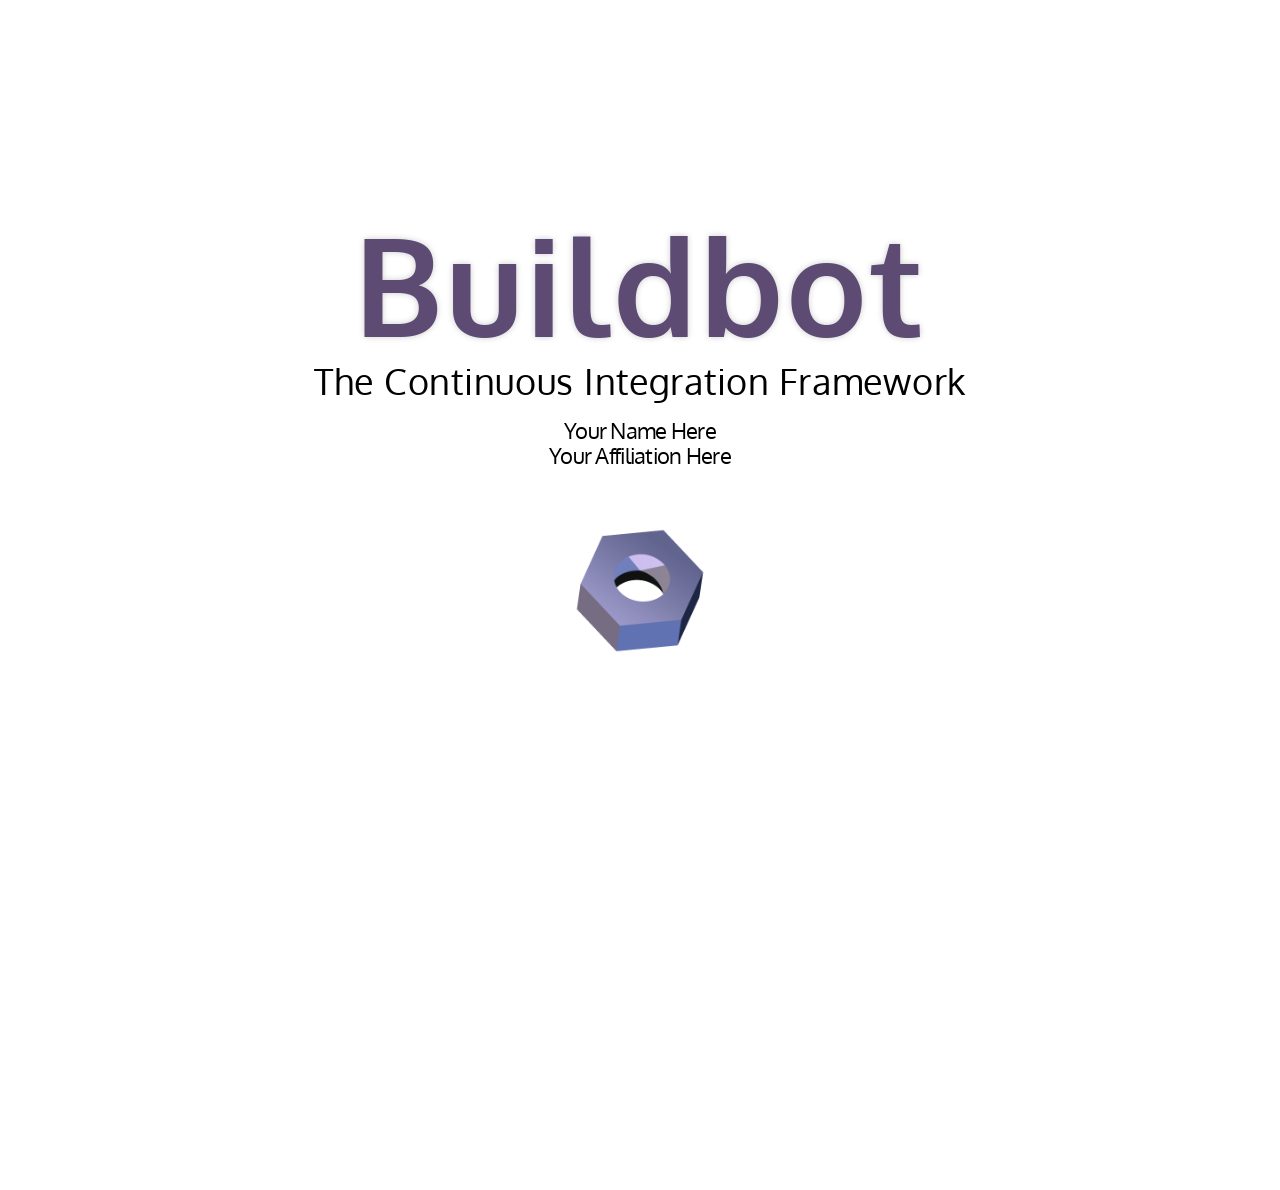
<file: presentation-framework/index.html>
<!doctype html>
<html lang="en" class="no-badge"> <!-- start with no-badge since that's the first slide -->

    <head>
        <meta charset="utf-8">

        <title>Buildbot</title>

        <meta name="description" content="A framework for easily creating beautiful presentations using HTML">
        <meta name="author" content="Hakim El Hattab">

        <meta name="apple-mobile-web-app-capable" content="yes" />
        <meta name="apple-mobile-web-app-status-bar-style" content="black-translucent" />

        <meta name="viewport" content="width=device-width, initial-scale=1.0, maximum-scale=1.0, user-scalable=no">

        <link rel="stylesheet" href="css/reveal.min.css">
        <link rel="stylesheet" href="css/theme/buildbot.css" id="theme">

        <!-- For syntax highlighting -->
        <link rel="stylesheet" href="lib/css/zenburn.css">

        <!-- If the query includes 'print-pdf', use the PDF print sheet -->
        <script>
            document.write( '<link rel="stylesheet" href="css/print/' + ( window.location.search.match( /print-pdf/gi ) ? 'pdf' : 'paper' ) + '.css" type="text/css" media="print">' );
        </script>

        <!--[if lt IE 9]>
        <script src="lib/js/html5shiv.js"></script>
        <![endif]-->
    </head>

    <body>

        <div class="badge">
            <div>Buildbot</div>
        </div>

        <div class="reveal">

            <!-- Any section element inside of this container is displayed as a slide -->
            <div class="slides">

                <section data-state="no-badge">
                    <h1>Buildbot</h1>
                    <h4>The Continuous Integration Framework</h4>
                    <p>
                        <small>Your Name Here<br />Your Affiliation Here</small>
                    </p>
                    <img src="img/nut.png" border="0" style="height: 200px" />
                </section>

                <section>
                    <h2>Go!</h2>
                    <p>
                        Here's where you talk about Buildbot.  Note the fancy header at the top.
                        Using this framework will help to unite Buildbot presentations.
                    </p>

                    <p>
                        You can use any features of <a href="https://github.com/hakimel/reveal.js">reveal.js</a> you'd like.
                    </p>

                    <aside class="notes">
                        Oh hey, these are some notes. They'll be hidden in your presentation, but you can see them if you open the speaker notes window (hit 's' on your keyboard).
                    </aside>
                </section>

            </div>

        </div>

        <script src="lib/js/head.min.js"></script>
        <script src="js/reveal.min.js"></script>

        <script>

            // Full list of configuration options available here:
            // https://github.com/hakimel/reveal.js#configuration
            Reveal.initialize({
                controls: false,
                progress: false,
                history: true,
                center: true,
                rollingLinks: false,

                theme: 'buildbot',
                transition: 'fade',

                // Optional libraries used to extend on reveal.js
                dependencies: [
                    { src: 'lib/js/classList.js', condition: function() { return !document.body.classList; } },
                    { src: 'plugin/highlight/highlight.js', async: true, callback: function() { hljs.initHighlightingOnLoad(); } },
                    { src: 'plugin/notes/notes.js', async: true, condition: function() { return !!document.body.classList; } }
                ]
            });

        </script>

    </body>
</html>
</file>
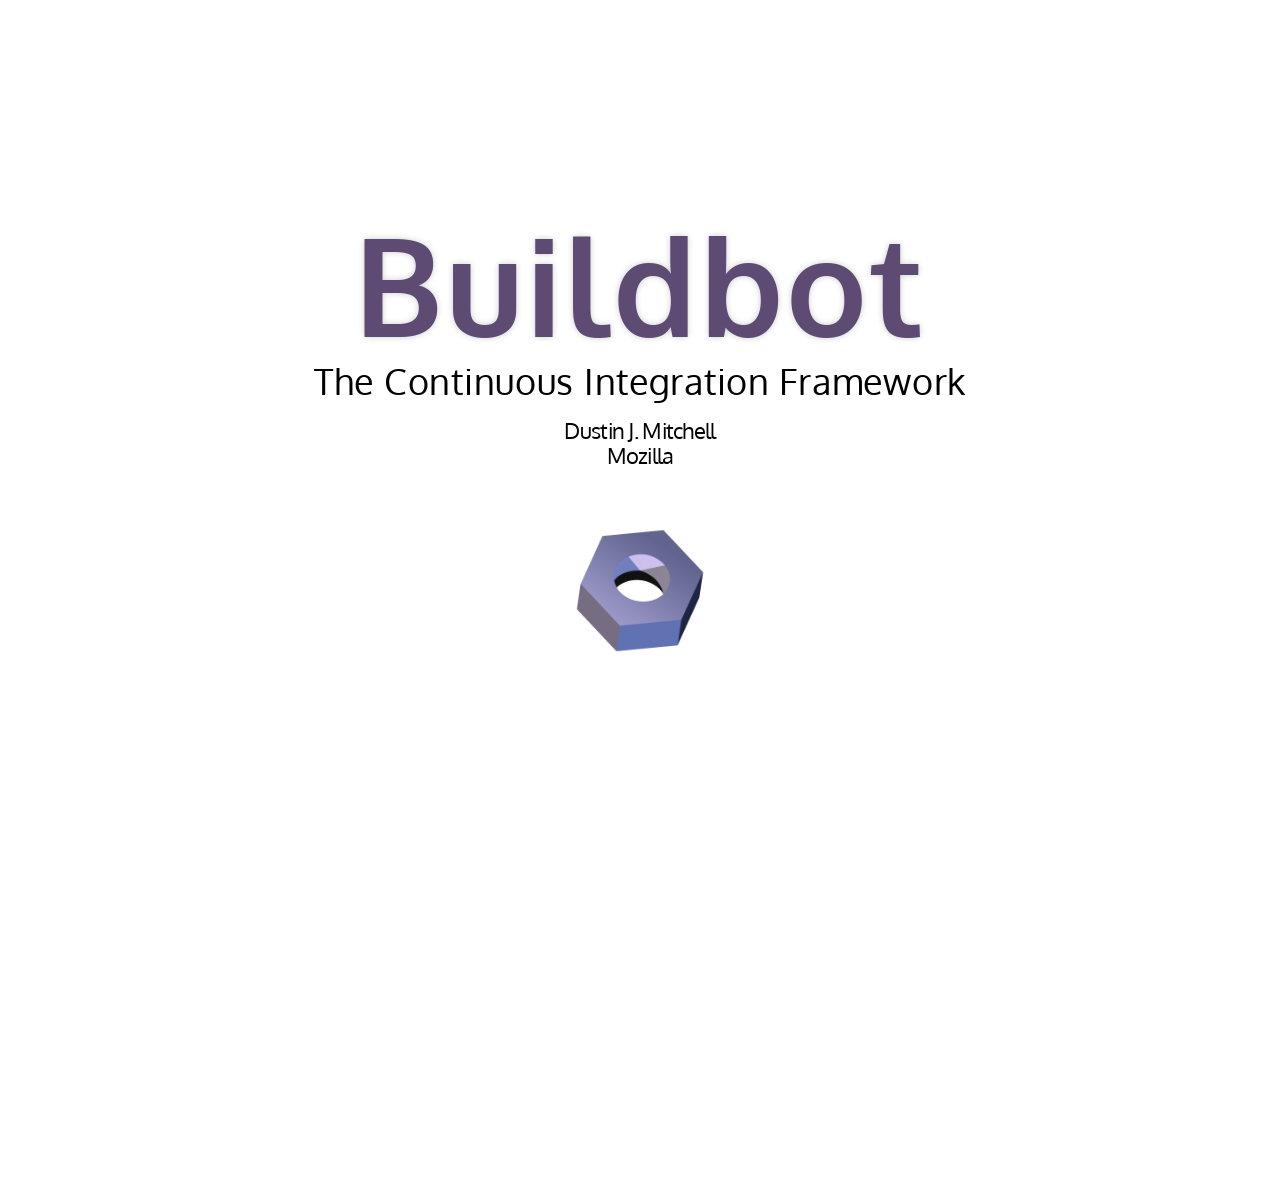
<file: pybug2013/index.html>
<!doctype html>
<html lang="en" class="no-badge"> <!-- start with no-badge since that's the first slide -->

    <head>
        <meta charset="utf-8">

        <title>Buildbot</title>

        <meta name="description" content="A framework for easily creating beautiful presentations using HTML">
        <meta name="author" content="Hakim El Hattab">

        <meta name="apple-mobile-web-app-capable" content="yes" />
        <meta name="apple-mobile-web-app-status-bar-style" content="black-translucent" />

        <meta name="viewport" content="width=device-width, initial-scale=1.0, maximum-scale=1.0, user-scalable=no">

        <link rel="stylesheet" href="css/reveal.min.css">
        <link rel="stylesheet" href="css/theme/buildbot.css" id="theme">

        <!-- For syntax highlighting -->
        <link rel="stylesheet" href="lib/css/zenburn.css">

        <!-- If the query includes 'print-pdf', use the PDF print sheet -->
        <script>
            document.write( '<link rel="stylesheet" href="css/print/' + ( window.location.search.match( /print-pdf/gi ) ? 'pdf' : 'paper' ) + '.css" type="text/css" media="print">' );
        </script>

        <!--[if lt IE 9]>
        <script src="lib/js/html5shiv.js"></script>
        <![endif]-->
    </head>

    <body>

        <div class="badge">
            <div>Buildbot</div>
        </div>

        <div class="reveal">

            <!-- Any section element inside of this container is displayed as a slide -->
            <div class="slides">

                <section data-state="no-badge">
                    <h1>Buildbot</h1>
                    <h4>The Continuous Integration Framework</h4>
                    <p>
                        <small>Dustin J. Mitchell<br />Mozilla</small>
                    </p>
                    <img src="img/nut.png" border="0" style="height: 200px" />
                </section>

                <section>
                    <h2>Outline</h2>
                    <p>
                        <ul>
                            <li>
                                What is Buildbot?
                                <ul>
                                    <li>What does it do?</li>
                                    <li>What is it used for?</li>
                                    <li>How does it work?</li>
                                </ul>
                            </li>
                            <li>
                                Development Challenges
                                <ul>
                                    <li>Converting from Sync to Async</li>
                                    <li>Building a Generic Data API</li>
                                    <li>Testing: Lessons Learned</li>
                                    <li>Synchronizing State and Events</li>
                                </ul>
                            </li>
                        </ul>


                </section>

                <section>
                    <h2>What is Buildbot?</h2>
                    <p>

                        Buildbot is a
                        <em data-fragment-index=4 class="fragment highlight-red">framework</em>
                        for automating
                        <br />
                        <em data-fragment-index=1 class="fragment highlight-red">build</em>,
                        <em data-fragment-index=2 class="fragment highlight-red">test</em>, and
                        <em data-fragment-index=3 class="fragment highlight-red">release</em>
                        processes.

                    </p>
                    <aside class="notes">

                    <ul>

                        <li>Building - control the build environment, consistent process
                        <!-- Building means compiling, minifying, linking and
                        generally producing what you need to actually run the
                        app from the source code.  You want this process to be
                        automated and repeatable, so that you can eliminate
                        variation in the build process or environment as a
                        cause of different behavior. -->

                        <li>Testing - agile requirement, run for every commit, cross-platform
                        <!-- Testing means running test suites of all sorts -
                        unit, acceptance, regression, integration.  Agile best
                        practices tell us to integrate constantly and run tests
                        all the time.  With automation, you can do this for
                        every commit, and across platforms.  -->

                        <li>Release - packaging or deployment; reproducible means more frequent, fewer bugs
                        <!-- Release processes include packaging software to
                        ship to customers, and the deployment phase of
                        continuous deployment.  Like building and testing,
                        automating release processes gives predictability and
                        repeatability. -->

                        <li>Framework - somewhere between an application and a library.
                        <!-- Applications work out of the box, and you
                        configure them until they do what you
                        want.  Libraries provide utilities, but leave it up to
                        you to write the core code.  A framework is somewhere
                        in between: it takes care of all of the common tasks,
                        while you write the code to handle the things that make
                        your requirements unique. -->
                    </ul>

                    </aside>
                </section>

                <section>
                    <h2>Overview</h2>

                    <img src="overview.svg" alt="Overview Graphic">

                    <aside class="notes">

                    <p> Buildbot has a distributed master-slave architecture,
                    with the slaves doing the work of building, testing, and
                    releasing, and the masters coordinating all of it.  Masters
                    communicate with version control repositories to learn
                    about new code and handle reporting the results of builds
                    externally.  There can be many masters and many slaves in
                    a single Buildbot installation.</p>

                    <p>The core of all this is a distributed job-scheduling
                    system.  We call jobs "builds".</p>

                    <p>So there are three pieces to consider: generating
                    new jobs, executing jobs, and reporting on the jobs'
                    results.  </p>

                    </aside>
                </section>

                <section>
                    <h2>Generating Jobs</h2>

                    <img src="generating.svg" width="100%">

                    <aside class="notes">

                    <ul>
                        <li>Schedulers are at the heart of generating new jobs.
                        <li>Inputs are time of day or HTTP requests, or changes
                        <li>Changes are provided by ChangeSources, which watch version-control repos, either polling or receiving notifications
                        <li>When I scheduler decides to act, it creates a set of build requests.
                        <li>Each has a set of source stamps giving the source to build (can do multiple repos), properties, and a builder name
                        <li>Builders are where requests are queued, and also determine the steps to run for the build
                    </ul>

                    </aside>
                </section>

                <section>
                    <h2>Executing Jobs</h2>

                    <img src="executing.svg" width="100%">

                    <aside class="notes">

                    <ul>
                        <li>A builder has a set of slaves that it can use to perform builds (can be all slaves, or just a subset)
                        <li>Same slave can be attached to multiple builders, and run in parallel (if you want)
                        <li>Builder schedules a build once it has a request and a slave and any other required resources
                    </ul>

                    </aside>
                </section>

                <section>
                    <section>
                        <h2>Reporting Status</h2>

                        <img src="grid.png">

                        <aside class="notes">

                        <p>Once a build is complete, the framework reports the
                        results---log files and step status---to users and
                        developers via *status listeners*.  Buildbot has built-in
                        support for reporting via web, email, irc, Tinderbox, and
                        gerrit. (VERTICAL)</p>

                        </aside>
                    </section>

                    <section>
                        <h2>Reporting Status</h2>

                        <img src="ircbot.png" width="100%">
                    </section>
                </section>

                <section>
                    <h2>Buildbot Development</h2>

                    <h3>"Nine":</h3>
                    <p>Ongoing work on a major refactor that will become Buildbot-0.9.0</p>
                </section>

                <section>
                    <h2>Buildbot Nine Goals</h2>

                    <ul>
                        <li class="fragment">Efficient, scalable operation</li>
                        <li class="fragment">Well-defined APIs for users to build on</li>
                        <li class="fragment">All state stored in a database</li>
                        <li class="fragment">Real-time updates as builds proceed</li>
                        <li class="fragment">Modern, fast web interface using a popular JS framework</li>
                        <li class="fragment">Pluggable backends to suit different use-cases</li>
                        <li class="fragment">Support for distributed masters with no loss in functionality </li>
                        <li class="fragment">Maximum compatibility for existing users</li>
                    </ul>

                    <aside class="notes">

                    Buildbot nine tries to make Buildbot a solid, modern
                    application that will still be useful in another 10 years.

                    </aside>
                </section>

                <section>
                    <h2>Buildbot Nine Design</h2>

                    <img src="devplan.svg" width="100%">

                    <aside class="notes">

                    <p>So the central design is a "Data API" which governs access
                    to all of Buildbot's state.  This abstracts a database
                    component (state) and a message queueing component (state
                    updates).  The API it provides has four parts: a simple
                    read-only API, an event API, update methods, and
                    control methods.</p>

                    <p>The process code -- the stuff doing the
                    actual work -- makes update calls to change state, which
                    has the side-effect of generating events.  The status code
                    uses events and the read API to keep users informed of
                    build status.  The web UI does the same, and also invokes
                    control methods to perform actions such as cancelling a
                    build or re-trying a build.  Note that the web UI is
                    written in JavaScript, and its access to the Data API is
                    mediated through HTTP.</p>

                    <p>So with that as context, I'll highlight a few of the
                    challenges we've faced in building this new system, in
                    hopes this triggers some questions we can explore more
                    deeply.</p>

                    </aside>
                </section>
    <!-- ------------------------------------------>
                <section>
                    <section>
                        <h2>Converting Sync to Async</h2>
                    </section>

                    <section>
                        Synchronous code:
                        <pre><code data-trim>
def getBoatNamesSync():
    result = dbapi.execute('SELECT name from boats')  # BLOCKS
    return json.dumps([ r.name for r in result ])
                        </code></pre>
                        <aside class="notes">
<p>Buildbot is built on Twisted, which is an asynchronous programming framework.
If you saw Guido's PyCon US talk about Tulip, or if you're familiar with Node server-side programming, that's what Twisted does.
Basically, in synchronous code, you write blocking calls like this ::</p>

<p>and execution of that thread blocks at the `execute` call until the query is complete.
If you need to have the application continue, you use multiple threads - one per HTTP request, for example.
So a server ends up with lots of threads blocked on I/O.</p>
                        </aside>
                    </section>
                    <section>
                        Asynchronous code with Twisted:
                        <pre><code data-trim>
def getBoatNamesAsync():
    d = txdbapi.execute('SELECT name from boats')
    def toJson(result):
        return json.dumps([ r.name for r in result ])
    d.addCallback(toJson)
    return d  # returns immediately, with result coming later
                        </code></pre>
                        <aside class="notes">
                        <ul>
                            <li>In Twisted, instead of blocking, you arrange for the reactor to call you when your I/O is ready.
                            <li>The reactor can handle lots of concurrent I/O (using select, poll, kpoll, etc.), all in one thread.
                            <li>The resulting code looks like this, where `d` is a Deferred object, similar to a promise.  
                            <li>You add callbacks to a Deferred that will be invoked when its result is available.
                            <li>So, this function runs almost instantaneously - it just sets up a Deferred and returns it.
                            <li>The important thing to note here is that the two are not compatible: `getBoatNamesAsync` returns a Deferred, not a JSON string.
                            <li>And `getBoatNamesSync` will fail if `dbapi.execute` returns a Deferred.
                        </aside>
                    </section>
                    <section>
                        Asynchronous code with Twisted and inlineCallbacks:
                        <pre><code data-trim>
from twisted.internet import defer
@defer.inlineCallbacks
def getBoatNamesAsync():
    result = yield txdbapi.execute('SELECT name from boats')
    defer.returnValue(json.dumps([ r.name for r in result ]))
                        </code></pre>
                        <aside class="notes">
There is some nice generator- and decorator-based syntactic sugar that can help with this conversion,
but this function still acts the same, returning a Deferred.
                        </aside>
                    </section>
                    <section>
                        Buildbot - synchronous
                        <pre><code data-trim>
#
def createSummary(self, log):
    # ..
    if self.hasSyntaxError:
        self.addCompleteLog("syntax-error",
                        "".join(summaries['misc']))
    else:
        for m in self.MESSAGES:
            if counts[m]:
                self.descriptionDone.append("%s=%d" % (m, counts[m]))
                self.addCompleteLog(m, "".join(summaries[m]))
            self.setProperty("pyfl-%s" % m, counts[m], "pyfl")
        self.setProperty("pyflakes-total", sum(counts.values()),
                            "pyflakes")
                        </code></pre>
                        <aside class="notes">
So back to Buildbot, we had code that looks like this.
Note that all of those method calls are synchronous.
That is fine in Buildbot-0.8.x: they change in-memory attributes that are eventually pickled to disk.
But in Nine, they all write to the database, so they have to be asynchronous.
                        </aside>
                    </section>
                    <section>
                        Buildbot - asynchronous
                        <pre><code data-trim>
@defer.inlineCallbacks
def createSummary(self, log):
    # ..
    if self.hasSyntaxError:
        yield self.addCompleteLog("syntax-error",
                        "".join(summaries['misc']))
    else:
        for m in self.MESSAGES:
            if counts[m]:
                self.descriptionDone.append("%s=%d" % (m, counts[m]))
                yield self.addCompleteLog(m, "".join(summaries[m]))
            yield self.setProperty("pyfl-%s" % m, counts[m], "pyfl")
        yield self.setProperty("pyflakes-total", sum(counts.values()),
                            "pyflakes")
                        </code></pre>
                        <aside class="notes">
That means that `createSummary` needs to be asynchronous.
The syntactic change is minimal - some yields and a decorator.
But the impact is significant - it returns a Deferred.
Which means that whatever calls `createSummary` has to be asynchronous, and so on.
This creates quite a bit of refactoring, all the way up the call tree.
It also means an API change if that method was part of the API.
                        </aside>
                    </section>
                    <section>
                        <h3>cons</h3>
                        <ul>
                          <li>Public API change</li>
                          <li class="fragment">Subtle errors on mismatch</li>
                          <li class="fragment">Huge diffs for the refactor</li>
                          <li class="fragment">Operations are no longer atomic</li>
                        </ul>
                        <h3>pros</h3>
                        <ul>
                          <li>"everything is async" is easy to remember</li>
                          <li class="fragment">@inlineCallbacks means syntax is similar</li>
                        </ul>
                        <aside class="notes">
                            <p>So this has some benefits, and some significant costs.</p>

                            <p>The API changes resulting from this will probably be the
                            most difficult part of users' upgrade to nine</p>

                        </aside>
                    </section>
                </section>
    <!-- ------------------------------------------>
                <section>
                    <section>
                        <h2>Generic Data API</h2>
                    </section>
                    <section>
                        <img src="devplan.svg" width="100%">
                        <aside class="notes">

                        <ul>
                            <li>The "read" portion of the Data API is used by everything
                            <li>Both from Python code, JS for the web UI, and as an external API
                            <li>So it needs to be solid, efficient, future-proof, secure, flexible - awesome.
                        </ul>
                        </aside>
                    </section>
                    <section>
                        <img src="restful_web_svcs_cookbook.jpg" width="40%">
                        <img src="rest_api_design_rulebook.jpg" width="40%">
                        <aside class="notes">
                        <ul>
                            <li>It makes sense to make this interface language agnostic.
                            <li>And REST seems to be the de-facto interoperability model.
                            <li>When we began, I knew next to nothing about designing a REST API.
                            <li>I'd used a few, but never built one.
                            <li>So we experimented with a few forms, and these two books proved invaluable in providing concrete implementation suggestions.
                            <li>I accepted most of these suggestions, and rejected a few thoughtfully.
                        </ul>
                        REST is built around "entities", of differing types, so let's look at one.
                        </aside>
                    </section>
                    <section>
                        <img src="masters-docs.png">
                        <aside class="notes">

                        <ul>
                            <li>This has a few attributes, each with a specific type.
                            <li>These types are tightly enforced, including checking that all strings are Unicode
                            <li>There are a few events that can occur - masters starting and stopping
                            <li>And there are URI paths to fetch entities (more than you can see here)
                        </ul>
                        What does this look like?
                    </section>
                    <section>
                        <pre><code data-trim>
{ "masters": [
    {
      "active": true, 
      "last_active": 1379629099, 
      "link": "http://euclid.r.igoro.us:8010/api/v2/master/1", 
      "masterid": 1, 
      "name": "euclid.r.igoro.us:/A/bbrun"
    }
  ], 
  "meta": {
  }
}
                        </code></pre>
                        <aside class="notes">
<p>Concretely, a build looks like this.
In JavaScript, this is a regular object, parsed by `JSON.parse`.</p>

<p>But serializing everything within Buildbot, much less making internal HTTP connections, would incur too much useless overhead.
So let's see what this looks like in Python.</p>
                        </aside>
                    </section>
                    <section>
                        <pre><code data-trim>
{
    u"active": True, 
    u"last_active": 1379629099, 
    u"link": Link((u'master', 1)),
    u"masterid": 1, 
    u"name": u"euclid.r.igoro.us:/A/bbrun"
}
                        </code></pre>
                        <aside class="notes">
<p>
This is a normal Python dictionary, without some of the JSON-API contextual trimmings.
We specifically do *not* use an instance of a Master class, because that instance then starts growing behaviors, methods, optimizations, hacks, and so on, and those aren't represented in JSON.
</p>
<p>
So how do you get this data?
</p>
                        </aside>
                    </section>
                    <section>
                        <h4>HTTP:</h4>
                        <ul>
                            <li>http://foo.com/api/v1/build/8493
                            <li>http://foo.com/api/v1/builder/13/build/190
                        </ul>

                        <h4>Python:</h4>
                        <pre><code data-trim>
yield self.master.data.get(('build', 8493))
yield self.master.data.get(('builder', 13, 'build', 190))
                        </code></pre>
                        <aside class="notes">
<p>
With some logical URIs, or in Python, tuples with the same components.
</p>
<p>
What about collection results?
</p>
                        </aside>
                    </section>
                    <section>
                    HTTP:<br/>
                        <pre><code data-trim>
{ "builders": [
    {
      "builderid": 1, 
      "name": "builder"
    }, 
    {
      "builderid": 3, 
      "name": "builder2"
    }
  ], 
  "meta": {
    "total": 2
  }
}
                        </code></pre>
                        <aside class="notes">
<p>
Similarly, this is returned as a list in Python.
</p>
                        </aside>
                    </section>
                    <section>
                        Python:
                        <pre><code data-trim>
[
  {
    "builderid": 1, 
    "name": "builder"
  }, 
  {
    "builderid": 3, 
    "name": "builder2"
  }
]
                        </code></pre>
                        <aside class="notes">
<p>
Although here we use a subclass of list so we can add some attributes - more in a moment.
</p>
<p>
So far pretty straight forward, but users need to make more detailed queries than just lists of entities.
</p>
                        </aside>
                    </section>
                    <section>
                        Filtering:
                        <pre><code data-trim>
# http://foo.com/api/v1/build/8493/step?number__lt=2
yield self.master.data.get('build', 8493, 'step',
        filters=[Filter('number', 'lt', 2)])
                        </code></pre>

                        Pagination:
                        <pre><code data-trim>
# http://foo.com/api/v1/build/8493/step?limit=3&amp;offset=6
yield self.master.data.get('build', 8493, 'step',
                            limit=3, offset=6)
                        </code></pre>
                        (selecting and ordering are supported, too)
                        <aside class="notes">
<p>
Filtering only certain results works the same in Python and HTTP, and similarly for pagination.
</p>
<p>
We have detail and collection requests, URIs, and query parameters, in Python and over HTTP.  How is this implemented?
</p>
                        </aside>
                    </section>
                    <section>
                        <pre><code style="max-height: inherit" data-trim>
class BuildsetEndpoint(base.Endpoint):
    isCollection = False
    pathPatterns = "/buildset/n:bsid"
    def get(self, resultSpec, kwargs): # ...

class BuildsetsEndpoint(base.Endpoint):
    isCollection = True
    pathPatterns = "/buildset"
    def get(self, resultSpec, kwargs): # ...

class Buildset(base.ResourceType):
    name = "buildset"
    plural = "buildsets"
    endpoints = [ BuildsetEndpoint, BuildsetsEndpoint ]
    keyFields = [ 'bsid' ]
    class EntityType(types.Entity):
        bsid = types.Integer()
        submitted_at = types.Integer()
        complete = types.Boolean()
        results = types.NoneOk(types.Integer())
    entityType = EntityType(name)
                        </code></pre>
                        <aside class="notes">
                        <ul>
                            <li>Each URI gets mapped to an Endpoint class, which knows how to fetch that kind of data
                            <li>Entities of a particular type are tied together with a ResourceType class that gives
                            runtime information on the attribute names and types, events, etc.
                            <li>This is used for validation in the tests, and used in production too.
                            <li>When a request comes in, it's mapped to an instance of the appropriate Endpoint class, and its get method is called.
                        </ul>
                        </aside>
                    </section>
                    <section>
                    <ol>
                      <li>HTTP code translates URL arguments to a ResultSpec instance using type metadata</li>
                      <li>Data API code hands the ResultSpec to Endpoing get method, which can apply
                          parts of it via custom DB API calls:
                        <pre><code data-trim>
    def get(self, resultSpec, kwargs):
        complete = resultSpec.popBooleanFilter('complete')
        d = self.master.db.buildsets.getBuildsets(complete=complete)
        # ...
                        </code></pre></li>
                      <li>Data API code applies any remaining pieces of ResultSpec in Python</li>
                    </ol>
                        <aside class="notes">
<p>
The entity-specific method gets to apply whatever bits of the result spec it recognizes, but anything else
will be handled genericly by the Data API code.  This means that we'll always get correct results, without
having to implement filtering, pagination, ordering, and selecting completely for each resource type.  But
it's easy to add that support where required for efficiency.
</p>

<p>
Resources can also paginate themselves if there's a built-in limit to the number of results returned.
Over HTTP this is handled with links.
</p>
                        </aside>
                    </section>
                    <section>
                        <pre><code data-trim>
{ "builds": [
  // ...
  ],
  "meta": {
    "total": 160,
    "links": [
      { "href": "http://euclid.r.igoro.us:8010/api/v2/build?offset=140&limit=20", 
        "rel": "self" }, 
      { "href": "http://euclid.r.igoro.us:8010/api/v2/build?limit=20", 
        "rel": "first" }, 
      { "href": "http://euclid.r.igoro.us:8010/api/v2/build?offset=120&limit=20", 
        "rel": "prev" }
    ],
  }
}
                        </code></pre>
                        <aside class="notes">
                        </aside>
                    </section>
                    <section>
                        <pre><code data-trim>
>>> blds = yield self.master.get(('build'), offset=140)
>>> print blds.total
160
>>> print blds.offset
140
>>> print blds[0]['id']
141
                        </code></pre>
                        <aside class="notes">
<p>
in Python, these are handled with a list subclass that exposes the metadata as attributes.
</p>
                        </aside>
                    </section>
                    <section>
                        <h3>Summary</h3>
                        <p>Data API is core to Buildbot</p>
                        <p>Data API is language-agnostic</p>
                        <p>Data API is generic, with room for optimizations</p>
                        <aside class="notes">
                            Making this API core to Buildbot means that it's powerful enough to do everything, that it's rock-solid, and that changes will be carefully controlled.
                            A language-agnostic API means that tools can be written in the most appropriate language - JavaScript for a web UI, for example.
                        </aside>
                    </section>
                </section>
    <!-- ------------------------------------------>
                <section>
                    <section>
                        <h2>Testing - Lessons Learned</h2>
                    </section>
                    <section>
                        <h3>Untested code is bad, but</h3>
                        <h3>bad tests are worse</h3>
                        <aside class="notes">
In 0.8.0, Buildbot had 46% coverage in 250 flaky, integration-style tests.
Every patch would either break unrelated tests, or contain serious errors but not break any tests.
So not only was code not tested, but the tests were not a reliable indicator of errors.
Sometime around 0.8.3, I deleted all of the tests.
This was not received well, but turns out to have been a great idea.
The goal after this was to work up to 80% test coverage.
We're still not quite there, but we're getting close.
Which leads me to..
                        </aside>
                    </section>
                    <section>
                        <h3>Coverage isn't everything.</h3>
                        <aside class="notes">
I don't actually care about coverage.
And you can "cover" code without testing it well.
For example, if you mock out everything your unit touches, then you can even get 100% branch coverage of that unit, and still have errors.
If the mocks aren't correct, you're testing the wrong thing.
Which leads me to..
                        </aside>
                    </section>
                    <section>
                        <h3>Use fakes and mocks sparingly,</h3>
                        <h3>and test them.</h3>
                        <aside class="notes">
Augie Fackler and Nathaniel Manista talked about this in "Stop Mocking, Start Testing" at PyCon 2012.
When you introduce fakes, you need to interlock them strongly into the production code.
                        </aside>
                    </section>
                    <section>
                        <pre><code data-trim>
from buildbot.test.util import interfaces

class Tests(interfaces.InterfaceTests):
    def test_getBuild(self):
        # ...

class RealTests(Tests):
    def test_addBuild_existing_race(self):
        # ...

class TestFakeDB(unittest.TestCase, Tests):
    def setUp(self): # ... set up the fake DB

class TestRealDB(unittest.TestCase, RealTests):
    def setUp(self): # ... set up a real DB
</code></pre>

                        <aside class="notes">

                        We set up this nice system to run exactly the same test
                        methods on both the fake and production code, to ensure
                        that none of the expected behaviors differ between the
                        two.  Everything's interlocked, then: change the
                        production code and the tests fail; adjust the tests
                        and they fail for the fakes; change the fakes and any
                        other production code depending on those fakes starts
                        failing.  All that's left is to link the docs into this
                        sytem.

                        </aside>
                    </section>
                    <section>
                        <pre><code data-trim>
class Tests(interfaces.InterfaceTests):
    def test_signature_getBuild(self):
        @self.assertArgSpecMatches(self.db.builds.getBuild)
        def getBuild(self, buildid):
            pass
</code></pre>
                        <aside class="notes">

                        But even there we get close: even function signatures
                        are checked, so adding new functionality, e.g., a new
                        optional argument, will fail until everything is
                        changed.  This uses some nice syntactic sugar to for
                        the check.

                        </aside>
                    </section>
                    <section>
                        <h3>Unit testing is good,</h3>
                        <h3>but know when to say when</h3>
                        <aside class="notes">
Suddenly, fakes are real work.
What do you do if your SUT interacts with code you don't have a fake for?
You can build a fake for it, but the other option is to just use the production code.
Sure, that breaks the isolation of your unit, so errors in the dependency will cause failures in your unit test.
But too many failures from an error is far better than none.
                        </aside>
                    </section>
                    <section>
                        <h3>Don't merge un-tested patches</h3>
                        <aside class="notes">

                        <p>This sounds obvious, but hard to keep to in two
                        situations.  First, you get a pull request with a fix
                        that users have been clamoring for, but it has no
                        tests.  Or, you get a nicely written pull request from
                        someone new to the project, and you want to encourage
                        them to continue contributing, and not give them "busy
                        work".</p>

                        <p>Don't succumb.  Countless times, I've found out,
                        usually after a release, that untested code is not just
                        subtly wrong, but totally bogus.  This is really
                        embarassing after a release, and the original author is
                        invariably nowhere to be found.</p>

                        </aside>
                    </section>
                    <section>
                        <h2>Testing - Lessons Learned</h2>
                        <h3>Summary</h3>
                        <aside class="notes">
                        A lot of words have been written about testing, but so much of it is abstract and idealistic.
                        Testing in the real world balances constraints of time, complexity, and relative importance, and all of those are pragmatic questions.
                        I've learned a lot about real-world testing, and Buildbot has a fairly consistent approach to testing, but it's not the only one.
                        </aside>
                    </section>
                </section>
    <!-- ------------------------------------------>
                <section>
                    <section>
                        <h2>Synchronizing State and Events</h2>
                    </section>
                    <section>
                    <img src="state-1.svg" width="100%">
                        <aside class="notes">
Buildbot's state is stored in the database, and any update to that state is broadcast in a message (MQ).
Ideally, you could track the state of the entire system "live" using this information: get the current state, subscribe to updates, and use the updates to keep the state current.
                        </aside>
                    </section>
                    <section>
                    <img src="state-2.svg" width="100%">
                        <aside class="notes">
But this makes some strong consistency assumptions:
the next update a client receives after getting state applies to *that* state, and not a later or earlier state;
updates are delivered reliably, in order, without duplication; and
updates made on different masters are applied consistently everywhere.
We don't have that.
In fact, things are much worse:
                        </aside>
                    </section>
                    <section>
                    <img src="state-3.svg" width="100%">
                        <aside class="notes">
We have databases with varying consistency and replication models.
For example, MySQL will complete a transaction before that transaction is fully replicated, and replication delays can reach into the tens of seconds.
So you can write something to the DB which is not visible on a subsequent read.
Message queueing systems all introduce variable delays, too.
So you really can't predict or even control when state and messages will be visible on another master.
                        </aside>
                    </section>
                    <section>
                    <img src="Vector_Clock.svg" width="100%">
                        <aside class="notes">
There are some formal solutions to this, but they are hard and potentially inefficient, lots of work, and not Buildbot's focus.
Furthermore, they impose constraints on the data model that are hard to make compatible with existing Buildbot installs.
                        </aside>
                    <p><small>https://en.wikipedia.org/wiki/File:Vector_Clock.svg</small></p>
                    </section>
                    <section>
                    <h3>Buildbot's approach</h3>
                    <h4 class="fragment">Compromise</h4>
                    <ul>
                        <li class="fragment">State is not recoverable from events</li>
                        <li class="fragment">All events contain the entire entity</li>
                        <li class="fragment">Logfile updates contain only the new logfile length</li>
                    </ul>
                        <aside class="notes">
Buildbot's approach is basically to not address the problem.
It does not try to be generic in its handling of resource data -
<ul><li>there's no expectation that you could accurately model state based only on events.</li>
    <li>Updates contain the entire resource, not just a delta.
    This helps fix any problems of stale state - if you miss message N, but receive N+1, then you're fine.</li>
    <li>The thing most users are going to want to see updates to is log files, and for those, only the length is included in the message.
    So receiving an update about a logfile should trigger a client to calculate and get all of the lines it doesn't already have.</li>
</ul>

                        </aside>
                    </section>
                    <section>
                    <h3>Future Ideas</h3>
                    <h4 class="fragment">Band-Aids</h4>
                    <ul>
                        <li class="fragment">Include a short (10s?) history cache in the MQ layer</li>
                        <li class="fragment">Implement vector clocks between MQ and DB layers</li>
                    </ul>
                    <h4 class="fragment">Fixes</h4>
                    <ul>
                        <li class="fragment">Implement a distributed database? PAXOS? 2PC? WAL?</li>
                        <li class="fragment">Find a library that addresses this issue?</li>
                    </ul>
                        <aside class="notes">
                        We may also add a short-term (10's of seconds) cache for events, so a client that requests a resource and updates to that resource will receive the last 30 seconds of updates to that resource as well.
                        We may even implement vector clocks, for a basic happened-before calculation, and use that to "embargo" updates.
                        But that is complicated and slow and doesn't work around all of the weird behaviors of DBs.
                        </aside>
                    </section>
                    <section>
                    <h3>Am I the only one?</h3>
                        <aside class="notes">
                        I haven't been able to find much discussion of this problem anywhere.
                        This is, in part, why I've chosen to not try to solve it - maybe this isn't a problem in real life?
                        </aside>
                    </section>
                </section>
                <section>
                    <h2>Buildbot</h2>
                    <h4>The Continuous Integration Framework</h4>
                    <p>
                        <small>Dustin J. Mitchell<br />
                            dustin@mozilla.com<br />
                            http://buildbot.net<br />
                            slides at <a href="https://github.com/buildbot/buildbot-media">https://github.com/buildbot/buildbot-media</a><br />
                            license: CC-SA
                        </small>
                    </p>
                </section>
            </div>

        </div>

        <script src="lib/js/head.min.js"></script>
        <script src="js/reveal.min.js"></script>

        <script>

            // Full list of configuration options available here:
            // https://github.com/hakimel/reveal.js#configuration
            Reveal.initialize({
                controls: false,
                progress: false,
                history: true,
                center: true,
                rollingLinks: false,

                theme: 'buildbot',
                transition: 'fade',

                // Optional libraries used to extend on reveal.js
                dependencies: [
                    { src: 'lib/js/classList.js', condition: function() { return !document.body.classList; } },
                    { src: 'plugin/highlight/highlight.js', async: true, callback: function() { hljs.initHighlightingOnLoad(); } },
                    { src: 'plugin/notes/notes.js', async: true, condition: function() { return !!document.body.classList; } },
                    { src: 'plugin/zoom-js/zoom.js', async: true, condition: function() { return !!document.body.classList; } },
                ]
            });

        </script>

    </body>
</html>
</file>
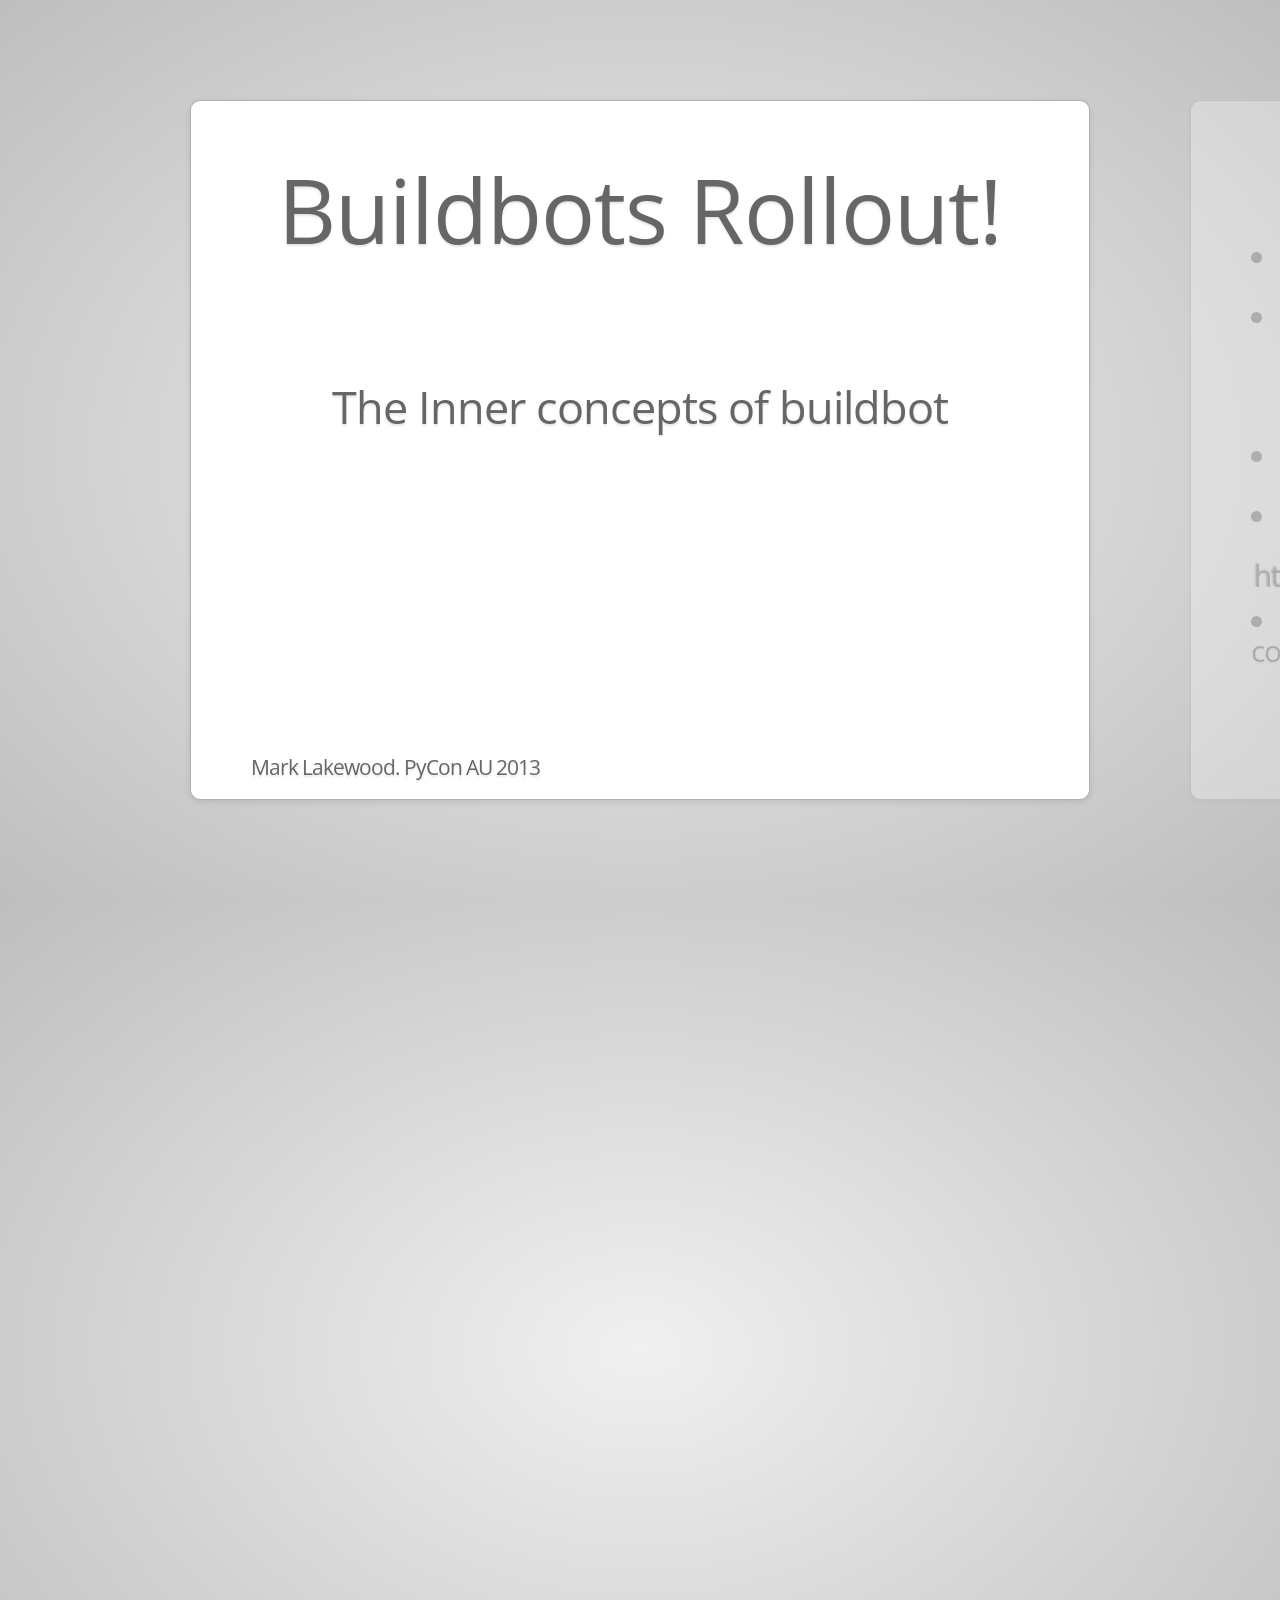
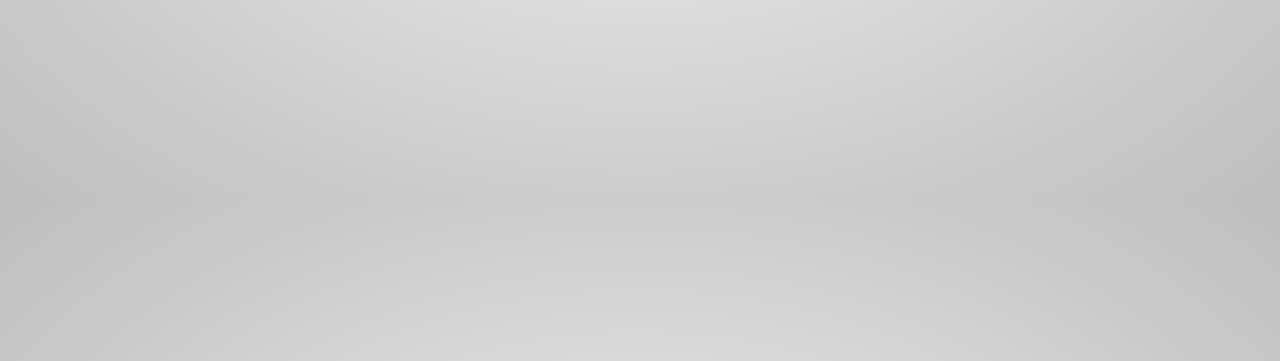
<file: buildbot-rollout/talk/presentation.html>
<!doctype html>

<!--

    Welcome to the light side of the source, young padawan.

    One step closer to learn something interesting you are...

                               ____                  
                            _.' :  `._               
                        .-.'`.  ;   .'`.-.           
               __      / : ___\ ;  /___ ; \      __  
             ,'_ ""=-.:__;".-.";: :".-.":__;.-="" _`,
             :' `.t""=-.. '<@.`;_  ',@:` ..-=""j.' `;
                  `:-.._J '-.-'L__ `-.-' L_..-;'     
                    "-.__ ;  .-"  "-.  : __.-"       
                        L ' /.======.\ ' J           
                         "-.   "__"   .-"            
                        __.l"-:_JL_;-";.__           
                     .-j/'.;  ;""""  / .'\"-.        
                   .' /:`. "-.:     .-" .';  `.      
                .-"  / ;  "-. "-..-" .-"  :    "-.   
             .+"-.  : :      "-.__.-"      ;-._   \  
             ; \  `.; ;                    : : "+. ; 
             :  ;   ; ;                    : ;  : \: 
             ;  :   ; :                    ;:   ;  : 
            : \  ;  :  ;                  : ;  /  :: 
            ;  ; :   ; :                  ;   :   ;: 
            :  :  ;  :  ;                : :  ;  : ; 
            ;\    :   ; :                ; ;     ; ; 
            : `."-;   :  ;              :  ;    /  ; 
             ;    -:   ; :              ;  : .-"   : 
             :\     \  :  ;            : \.-"      : 
              ;`.    \  ; :            ;.'_..-=  / ; 
              :  "-.  "-:  ;          :/."      .'  :
               \         \ :          ;/  __        :
                \       .-`.\        /t-""  ":-+.   :
                 `.  .-"    `l    __/ /`. :  ; ; \  ;
                   \   .-" .-"-.-"  .' .'j \  /   ;/ 
                    \ / .-"   /.     .'.' ;_:'    ;  
                     :-""-.`./-.'     /    `.___.'   
                           \ `t  ._  /               
                            "-.t-._:'                

-->

<!--
    
    So you'd like to know how to use impress.js?
    
    You've made the first, very important step - you're reading the source code.
    And that's how impress.js presentations are built - with HTML and CSS code.
    
    Believe me, you need quite decent HTML and CSS skills to be able to use impress.js effectively.
    And what is even more important, you need to be a designer, too, because there are no default
    styles for impress.js presentations, there is no default or automatic layout for them.
    
    You need to design and build it by hand.
    
    So...
    
    Would you still like to know how to use impress.js?
    
-->

<html lang="en">
<head>
    <meta charset="utf-8" />
    <meta name="viewport" content="width=1024" />
    <meta name="apple-mobile-web-app-capable" content="yes" />
    <title>Buildbots Rollout!</title>
    
    <meta name="description" content="Buildbots rollout is a talk about the main concepts behind how to put together a buildbot" />
    <meta name="author" content="Mark Lakewood" />

    <link href="http://fonts.googleapis.com/css?family=Open+Sans:regular,semibold,italic,italicsemibold|PT+Sans:400,700,400italic,700italic|PT+Serif:400,700,400italic,700italic" rel="stylesheet" />

    <!--
        
        Impress.js doesn't depend on any external stylesheet. Script adds all styles it needs for
        presentation to work.
        
        This style below contains styles only for demo presentation. Browse it to see how impress.js
        classes are used to style presentation steps, or how to apply fallback styles, but I don't want
        you to use them directly in your presentation.
        
        Be creative, build your own. We don't really want all impress.js presentations to look the same,
        do we?
        
        When creating your own presentation get rid of this file. Start from scratch, it's fun!
        
    -->

    <link href="google-code-prettify/prettify.css" type="text/css" rel="stylesheet" />
    <script type="text/javascript" src="google-code-prettify/prettify.js"></script>

    <link href="impress-demo.css" rel="stylesheet" />
    
    <link rel="shortcut icon" href="favicon.png" />
    <link rel="apple-touch-icon" href="apple-touch-icon.png" />


    <style type='text/css'>
        body{
            font-size: 62.5%;
        }

        h1 {
            text-align: center;
            margin-top: 50px;
        }

        .slide q{
            margin-top: 50px;
            font-size: .7em;
            line-height: 60px;
        }

        li {
            line-height: 60px;
            font-size: 1em;
        }

        pre.prettyprint {
            border:1px solid #BBB;
            font-size: .7em;
            margin-top:10px;
        }

    </style>

</head>

<!--
    
    Body element is used by impress.js to set some useful class names, that will allow you to detect
    the support and state of the presentation in CSS or other scripts.
    
    First very useful class name is `impress-not-supported`. This class means, that browser doesn't
    support features required by impress.js, so you should apply some fallback styles in your CSS.
    It's not necessary to add it manually on this element. If the script detects that browser is not
    good enough it will add this class, but keeping it in HTML means that users without JavaScript
    will also get fallback styles.
    
    When impress.js script detects that browser supports all required features, this class name will
    be removed.
    
    The class name on body element also depends on currently active presentation step. More details about
    it can be found later, when `hint` element is being described.
    
-->
    <body class="impress-not-supported" onload="prettyPrint()">
<!--
    For example this fallback message is only visible when there is `impress-not-supported` class on body.
-->
<div class="fallback-message">
    <p>Your browser <b>doesn't support the features required</b> by impress.js, so you are presented with a simplified version of this presentation.</p>
    <p>For the best experience please use the latest <b>Chrome</b>, <b>Safari</b> or <b>Firefox</b> browser.</p>
</div>

<!--
    
    Now that's the core element used by impress.js.
    
    That's the wrapper for your presentation steps. In this element all the impress.js magic happens.
    It doesn't have to be a `<div>`. Only `id` is important here as that's how the script find it.
    
    You probably won't need it now, but there are some configuration options that can be set on this element.
    
    To change the duration of the transition between slides use `data-transition-duration="2000"` giving it
    a number of ms. It defaults to 1000 (1s).
    
    You can also control the perspective with `data-perspective="500"` giving it a number of pixels.
    It defaults to 1000. You can set it to 0 if you don't want any 3D effects.
    If you are willing to change this value make sure you understand how CSS perspective works:
    https://developer.mozilla.org/en/CSS/perspective
    
    But as I said, you won't need it for now, so don't worry - there are some simple but interesing things
    right around the corner of this tag ;)
    
-->
<div id="impress">

    <!--
        
        Here is where interesting thing start to happen.
        
        Each step of the presentation should be an element inside the `#impress` with a class name
        of `step`. These step elements are positioned, rotated and scaled by impress.js, and
        the 'camera' shows them on each step of the presentation.
        
        Positioning information is passed through data attributes.
        
        In the example below we only specify x and y position of the step element with `data-x="-1000"`
        and `data-y="-1500` attributes. This means that **the center** of the element (yes, the center)
        will be positioned in point x = -1000px and y = -1500px of the presentation 'canvas'.
        
        It will not be rotated or scaled.
        
    -->
    <div id="title_page" class="step slide" data-x="-1000" data-y="-1500">
        <q></q>
        <h1 style="font-size: 3em;">Buildbots Rollout!</h1>
        <div style="height: 50px">
        <q></q>
        </div>
        <q style="font-size: 1.5em; text-align: center;">The Inner concepts of buildbot </q>
        <div style="height: 200px">
        <q></q>
        </div>
        <q>Mark Lakewood. PyCon AU 2013</q>
    </div>

    <div class="step slide" data-x="0" data-y="-1500">
        <h1>Who Am I?</h1>
        
        <li>Mark Lakewood, Developer</li>
        <li>Currently work at:</li>
        <img src="images/signiq_logo.jpg" style="margin-left:220px;">
        <li>An industry leader in shelf-edge marketing.</li>
        <li>This talk can be found at:
        <a href="https://github.com/mlakewood/Buildbot-rollout">  https://github.com/mlakewood/Buildbot-rollout</a></li>
        <li style="line-height: 30px;">It also contains all the code in this talk in a single complete, though simplified buildbot config.</li>
    </div>

    <!--
        
        The `id` attribute of the step element is used to identify it in the URL, but it's optional.
        If it is not defined, it will get a default value of `step-N` where N is a number of slide.
        
        So in the example below it'll be `step-2`.
        
        The hash part of the url when this step is active will be `#/step-2`.
        
        You can also use `#step-2` in a link, to point directly to this particular step.
        
        Please note, that while `#/step-2` (with slash) would also work in a link it's not recommended.
        Using classic `id`-based links like `#step-2` makes these links usable also in fallback mode.
        
    -->

    <div class="step slide" data-x="1000" data-y="-1500">
        <h1>Shia needs a Continuous Integration server (CI) server.</h1>
        <q></q>
        <span style="float: left;width: 550px;">
            <h3> Why buildbot? </h3>
            <li>More like a Library rather than a Server</li>
            <li>Just a twisted server</li>
            <li>Amazing configurability, all in Python</li>
            
            <q></q>
            <h3> Why not buildbot? </h3>
            <li>Not much structure</li>
            <li>Not much explanation of fundamental concepts</li>
        </span>
        <span style="float: left; width: 200px">
            <img src="images/shia-cover-cutout.jpg" style="width: 100%;">
        <span>

    </div>

    <div class="step slide" data-x="2000" data-y="-1500">
        <img src="images/one-does-not-simply-meme-generator-one-does-not-simply-build-a-robot-6352ca.jpg" style="width: 100%;">

    </div>

    <div class="step slide" data-x="3000" data-y="-1500">
        <h1>How does the robot work?</h1>

        <img src="images/overview.png" style="width: 100%;">

        <a href="http://docs.buildbot.net/0.7.5/#System-Architecture">http://docs.buildbot.net/0.7.5/#System-Architecture</a>

    </div>
    
    <div class="step slide" data-x="4000" data-y="-1500">
        <h1>Installation tips from Shia.</h1>
        <q> USE A VIRTUALENV! </q>
        <pre class="prettyprint">

pip install buildbot
pip install buildbot-slave
pip uninstall sqlalchemy
pip uninstall sqlalchemy-migrate
pip install SQLAlchemy==0.7.9
pip install sqlalchemy-migrate==0.7.2
        </pre>
        <q style="line-height: 30px;"> Buildbot requires sqlalchemy-migrate, buuut sqlalchemy-migrate doesnt work with the latest SQLAlchemy. So you need to downgrade.</q>
    </div>

    <div class="step slide" data-x="5000" data-y="-1500">
        <h1>File Structure</h1>

        <ul style="line-height: 30px;">master.cfg</ul>
        <ul style="line-height: 30px;">config/
            <ul style="margin-left: 50px; font-size: 1em;">
                <ul style="line-height: 30px;"> |- __init__.py</ul>
                <ul style="line-height: 30px;"> |- builders.py</ul>
                <ul style="line-height: 30px;"> |- buildsteps.py</ul>
                <ul style="line-height: 30px;"> |- changesource.py</ul>
                <ul style="line-height: 30px;"> |- schedulers.py</ul>
                <ul style="line-height: 30px;"> |- slaves.py</ul>
                <ul style="line-height: 30px;"> |- status.py</ul>
            </ul>
        </ul>
        <q></q>
        <li style="line-height: 30px;">Each of the python modules in config package contains a concept explained in the following slides.</li>

    </div>

    <div class="step slide" data-x="6000" data-y="-1500">
        <h1>BuildSteps - config/buildsteps.py</h1>
        <div style="float: left">
            <li>Each step is a process that you want the buildbot to perform</li>
            <li>Use ShellCommand to run something on the command line.</li>
            <li>Look at buildbot/config/buildsteps.py</li>
        </div>
        <div style="float: left; width: 200px; height: 300px;">
            <img src="images/voltron-cutout.jpg" style="width: 100%; margin-left: 250px">
        </div>
    </div>

    <div class="step slide" data-x="7000" data-y="-1500">
        <h1>BuildSteps - config/buildsteps.py cont.</h1>
        <span>
            <h3 style="text-align: center; margin-top: 20px; text-decoration: underline">Typical steps</h3>
            <li>Use a Source step to checkout your code</li>
            <li>Clean up your resources, like virtual envs etc.</li>
            <li>Run your tests</li>
            <li>Run pylint</li>
            <li>Run javascript tests</li>
            <li>Run jslint</li>
        </span>
    </div>

    <div class="step slide" data-x="8000" data-y="-1500">
        <h1>Builders - config/builders.py</h1>
        <li>These are the different types of Build the buildbot can build.</li>
        <li>Used to build different branches, stacks or software.</li>
        <q></q>
        <pre class="prettyprint">
BuilderConfig(name="12.04-" + name,
      slavenames=['slave'], slavebuilddir=build_dir,
      factory=buildsteps.get_buildsteps(build_dir + "/build")))
        </pre>
        <q></q>

        <li style="line-height: 30px;">buildsteps.get_buildsteps() is a function Shia wrote to return the buildsteps defined. This means when this build is triggered it will run the buildsteps defined in that function/factory.</li>
    </div>

    <div class="step slide" data-x="9000" data-y="-1500">
        <h1>ChangeSources  - config/changesource.py</h1>
        <li>This defines which repository will trigger a build</li>
        <li>Supports ALL the VCS's</li>
        <q></q>
        <pre class="prettyprint">
def get_source():
    return GitPoller("https://github.com/mlakewood/Buildbot-rollout.git", 
                    branch="master", 
                    pollinterval=10)
        </pre>

    </div>

    <div class="step slide" data-x="10000" data-y="-1500">
        <h1>Schedulers - config/changesource.py</h1>
        <li>This is how we tie together the ChangeSources -> Builders -> Buildsteps</li>
        <q></q>

        <pre class="prettyprint">
quick = SingleBranchScheduler(name='quick',
                        branch='master',
                        treeStableTimer=60,
                        builderNames=["12.04-" + build])
        </pre>

        <q></q>

        <li style="line-height: 30px;">We can define the branch</li>
        <li style="line-height: 30px;">A delay before the build starts to let the tree settle.</li>
        <li style="line-height: 30px;">Which builder to use (one or more)</li>
        <li style="line-height: 30px;">The builder(s) define which buildsteps to be used</li>
    </div>

    <div class="step slide" data-x="11000" data-y="-1500">
        <h1>Slaves - config/slaves.py</h1>

        <li>Slaves do all the work </li>
        <li>They have a seperate twisted daemon running </li>
        <li>They connect to the master twisted daemon and wait for builds to be triggered </li>
        <pre class="prettyprint">
BuildSlave("slave", "pass")
        </pre>
        <li>Authentication is done with the slave name and a password.</li>
        <li>This is configured on the slave in the buildbot.tac file.</li>
    </div>

    <div class="step slide" data-x="12000" data-y="-1500">
        <h1>Status - config/status.py</h1>
        <li>This is how Buildbot tells you how the builds have gone</li>
        <li>Can be notified by email, json api or web-based </li>
        <pre class="prettyprint">
web = html.WebStatus(http_port=8010, authz=authz_cfg))

mn = MailNotifier(fromaddr="buildbot@rollout.com", 
              sendToInterestedUsers=False, mode='all',
              extraRecipients=['dev@rollout.com'],
              useTls=True, relayhost="smtp.gmail.com", smtpPort=587, 
              smtpUser="dev@rollout.com", smtpPassword="rollout")
        <pre>

    </div>'

    <div class="step slide" data-x="13000" data-y="-1500">
        <img src="images/waterfall_screenshot_2.png" style="width: 120%; margin-left: -80px; margin-top: -40px">

    </div>



    <div class="step slide" data-x="14000" data-y="-1500">
        <h1>Master.cfg - master.cfg</h1>
        <li style="line-height: 30px;">This is where we bring it all together</li>
        <li style="line-height: 30px;">A dictionary of all the other objects that we have previously defined</li>
        <pre class="prettyprint" style="height: 450px;">
BuildmasterConfig = {
    'slaves': slaves.get_slaves(),
    'schedulers': schedulers.get_schedulers('rollout-build'),
    'builders': builders.get_builders("rollout-build", 
                "/Users/mlakewood/Documents/Programming/buildbot-talk/rollout-slave"),
    'status': status.get_status(),
    'slavePortnum': 9989,
    'change_source': changesource.get_source(),
    'title': 'rollout BuildBot',
    'buildbotURL': 'http://buildbot.rollout.com:8010/',
    'db_url': 'sqlite:///state.sqlite',
}

        </pre>
    </div>


    <div class="step slide" data-x="15000" data-y="-1500">
        <h1>Starterrrr up!</h1>
        <li style="line-height: 30px; margin-top: 10px">We need to create the master and the slave.</li>
        <pre class="prettyprint" style="margin-top: 10px">
            $:buildbot create rollout-master
            $:buildslave create rollout-slave
        </pre>
        <q style="line-height: 20px;"></q>
        <li style="line-height: 30px;margin-top:-20px">Copy our configuration files into the master directory. And edit the buildbot.tac to point at our master.cfg file.</li>
        <pre class="prettyprint">
            $:cd rollout-master
            $:buildbot start
            $:cd ../rollout-slave
            $:buildslave start
        </pre>
        <q style="line-height: 10px;"></q>
        <li style="line-height: 30px; margin-top:-20px">AAANNDDD troubleshoot :)</li>
    </div>

    <div class="step slide" data-x="15000" data-y="-1500">
        <h1>Starterrrr up!</h1>
        <li style="line-height: 30px; margin-top: 10px">We need to create the master and the slave.</li>
        <pre class="prettyprint" style="margin-top: 10px">
            $:buildbot create rollout-master
            $:buildslave create rollout-slave
        </pre>
        <q style="line-height: 20px;"></q>
        <li style="line-height: 30px;margin-top:-20px">Copy our configuration files into the master directory. And edit the buildbot.tac to point at our master.cfg file.</li>
        <pre class="prettyprint">
            $:cd rollout-master
            $:buildbot start
            $:cd ../rollout-slave
            $:buildslave start
        </pre>
        <q style="line-height: 10px;"></q>
        <li style="line-height: 30px; margin-top:-20px">AAANNDDD troubleshoot :)</li>
    </div>

    <div class="step slide" data-x="16000" data-y="-1500">
        <h1>Advanced Features</h1>
        <li>IRC Bot</li>
        <li>Latent Buildslaves</li>
        <li>Request status of build through JSON API</li>
        <li>Did I mention its all python?</li>
    </div>

    <div class="step slide" data-x="17000" data-y="-1500">
        <div style="height: 200px;"></div>
        <h1>Questions?</h1>
    </div>
    <!--
        
        This is an example of step element being scaled.
        
        Again, we use a `data-` attribute, this time it's `data-scale="4"`, so it means that this
        element will be 4 times larger than the others.
        From presentation and transitions point of view it means, that it will have to be scaled
        down (4 times) to make it back to it's correct size.
        
    -->
    <!-- <div id="title" class="step" data-x="0" data-y="0" data-scale="4">
        <q>Development is about creation! </q>
    </div> -->

    <!--
        
        This element introduces rotation.
        
        Notation shouldn't be a surprise. We use `data-rotate="90"` attribute, meaning that this
        element should be rotated by 90 degrees clockwise.
        
    -->
<!--     <div id="its" class="step" data-x="850" data-y="3000" data-rotate="90" data-scale="5">
        <h1><q> Benefits </q></h1>
        <li><q>Lack of developers worldwide</q></li>
        <li><q>Easily transferable over seas</q></li>
        <li><q>Pay is about $50K - $100k+</q></li>
        <li><q>You can start NOW!</q></li>

        
    </div>

    <div id="needs" class="step" data-x="3500" data-y="2100" data-rotate="180" data-scale="5">
        <h1><q>What Do I need?</q></h1>
        <li><q>Degree in Computer Science</q></li>
        <li><q>Also some tafe courses</q></li>
        <li><q>Do I need Maths?</q></li>

    </div> -->

    <!--
        
        And now it gets really exiting! We move into third dimension!
        
        Along with `data-x` and `data-y`, you can define the position on third (Z) axis, with
        `data-z`. In the example below we use `data-z="-3000"` meaning that element should be
        positioned far away from us (by 3000px).
        
    -->
<!--     <div id="tiny" class="step" data-x="2825" data-y="2325" data-z="-3000" data-rotate="600" data-scale="1">
        <q> Paper Airplanes </q>
    </div>
 -->
    <!--
        
        This step here doesn't introduce anything new when it comes to data attributes, but you
        should notice in the demo that some words of this text are being animated.
        It's a very basic CSS transition that is applied to the elements when this step element is
        reached.
        
        At the very beginning of the presentation all step elements are given the class of `future`.
        It means that they haven't been visited yet.
        
        When the presentation moves to given step `future` is changed to `present` class name.
        That's how animation on this step works - text moves when the step has `present` class.
        
        Finally when the step is left the `present` class is removed from the element and `past`
        class is added.
        
        So basically every step element has one of three classes: `future`, `present` and `past`.
        Only one current step has the `present` class.
        
    -->
<!--     <div id="ing" class="step" data-x="3500" data-y="-850" data-rotate="270" data-scale="6">
        <h1><q> Questions? </q></h1>
    </div> -->

    

</div>

<!--
    
    Hint is not related to impress.js in any way.
    
    But it can show you how to use impress.js features in creative way.
    
    When the presentation step is shown (selected) its element gets the class of "active" and the body element
    gets the class based on active step id `impress-on-ID` (where ID is the step's id)... It may not be
    so clear because of all these "ids" in previous sentence, so for example when the first step (the one with
    the id of `bored`) is active, body element gets a class of `impress-on-bored`.
    
    This class is used by this hint below. Check CSS file to see how it's shown with delayed CSS animation when
    the first step of presentation is visible for a couple of seconds.
    
    ...
    
    And when it comes to this piece of JavaScript below ... kids, don't do this at home ;)
    It's just a quick and dirty workaround to get different hint text for touch devices.
    In a real world it should be at least placed in separate JS file ... and the touch content should be
    probably just hidden somewhere in HTML - not hard-coded in the script.
    
    Just sayin' ;)
    
-->
<script>
if ("ontouchstart" in document.documentElement) { 
    document.querySelector(".hint").innerHTML = "<p>Tap on the left or right to navigate</p>";
}
</script>

<!--
    
    Last, but not least.
    
    To make all described above really work, you need to include impress.js in the page.
    I strongly encourage to minify it first.
    
    In here I just include full source of the script to make it more readable.
    
    You also need to call a `impress().init()` function to initialize impress.js presentation.
    And you should do it in the end of your document. Not only because it's a good practice, but also
    because it should be done when the whole document is ready.
    Of course you can wrap it in any kind of "DOM ready" event, but I was too lazy to do so ;)
    
-->
<script src="js/impress.js"></script>
<script>impress().init();</script>

<!--
    
    The `impress()` function also gives you access to the API that controls the presentation.
    
    Just store the result of the call:
    
        var api = impress();
    
    and you will get three functions you can call:
    
        `api.init()` - initializes the presentation,
        `api.next()` - moves to next step of the presentation,
        `api.prev()` - moves to previous step of the presentation,
        `api.goto( idx | id | element, [duration] )` - moves the presentation to the step given by its index number
                id or the DOM element; second parameter can be used to define duration of the transition in ms,
                but it's optional - if not provided default transition duration for the presentation will be used.
    
    You can also simply call `impress()` again to get the API, so `impress().next()` is also allowed.
    Don't worry, it wont initialize the presentation again.
    
    For some example uses of this API check the last part of the source of impress.js where the API
    is used in event handlers.
    
-->


<!-- social, tracking etc, ignore -->

</body>
</html>

<!--
    
    Now you know more or less everything you need to build your first impress.js presentation, but before
    you start...
    
    Oh, you've already cloned the code from GitHub?
    
    You have it open in text editor?
    
    Stop right there!
    
    That's not how you create awesome presentations. This is only a code. Implementation of the idea that
    first needs to grow in your mind.
    
    So if you want to build great presentation take a pencil and piece of paper. And turn off the computer.
    
    Sketch, draw and write. Brainstorm your ideas on a paper. Try to build a mind-map of what you'd like
    to present. It will get you closer and closer to the layout you'll build later with impress.js.
    
    Get back to the code only when you have your presentation ready on a paper. It doesn't make sense to do
    it earlier, because you'll only waste your time fighting with positioning of useless points.
    
    If you think I'm crazy, please put your hands on a book called "Presentation Zen". It's all about 
    creating awesome and engaging presentations.
    
    Think about it. 'Cause impress.js may not help you, if you have nothing interesting to say.
    
-->

<!--
    
    Are you still reading this?
    
    For real?
    
    I'm impressed! Feel free to let me know that you got that far (I'm @bartaz on Twitter), 'cause I'd like
    to congratulate you personally :)
    
    But you don't have to do it now. Take my advice and take some time off. Make yourself a cup of coffee, tea,
    or anything you like to drink. And raise a glass for me ;)
    
    Cheers!
    
-->
</file>
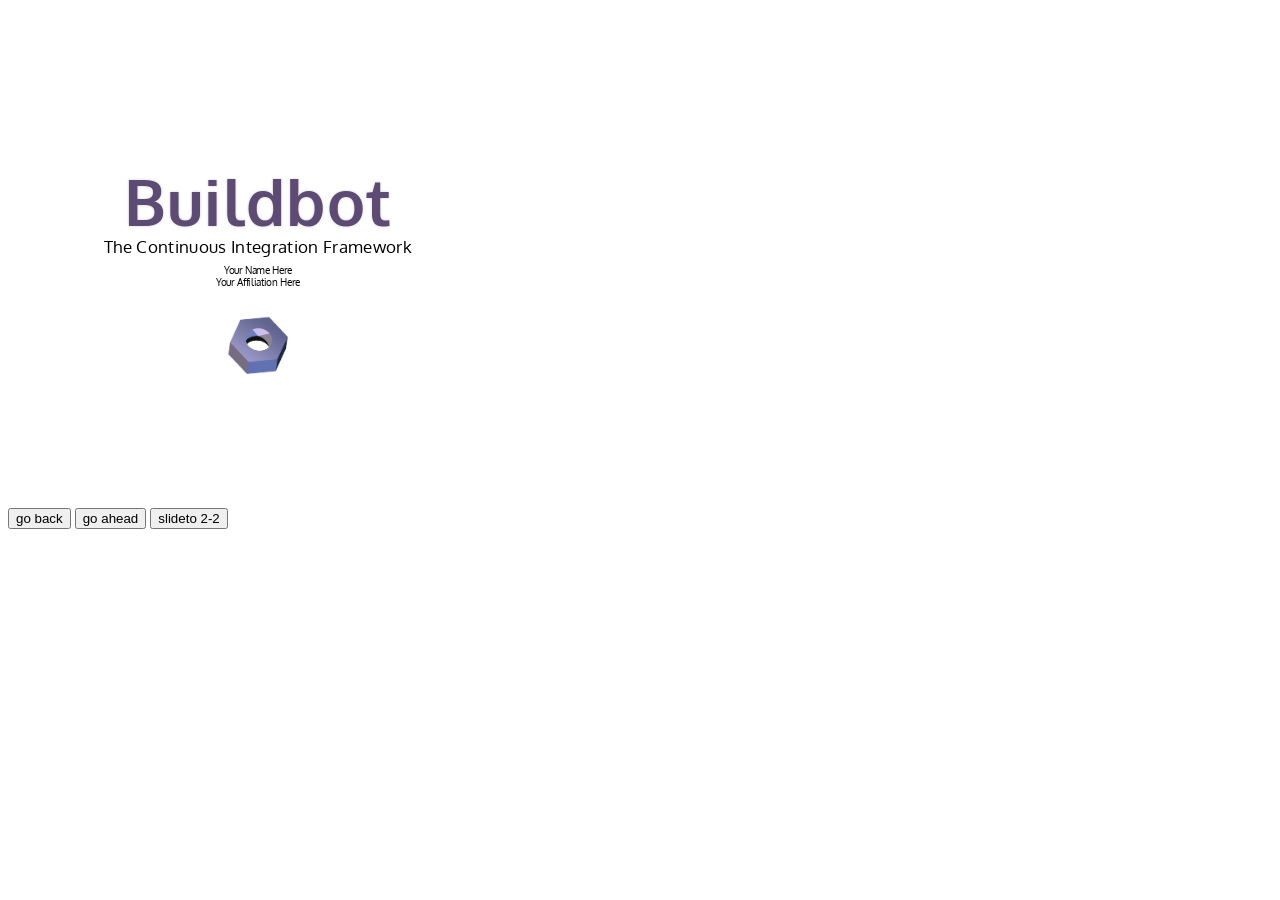
<file: presentation-framework/plugin/postmessage/example.html>
<html>
	<body>

		<iframe id="reveal" src="../../index.html" style="border: 0;" width="500" height="500"></iframe>

		<div>
			<input id="back" type="button" value="go back"/>
			<input id="ahead" type="button" value="go ahead"/>
			<input id="slideto" type="button" value="slideto 2-2"/>
		</div>

		<script>

			(function (){

				var back = document.getElementById( 'back' ),
						ahead = document.getElementById( 'ahead' ),
						slideto = document.getElementById( 'slideto' ),
						reveal =  window.frames[0];

					back.addEventListener( 'click', function () {

					reveal.postMessage( JSON.stringify({method: 'prev', args: []}), '*' );
				}, false );

				ahead.addEventListener( 'click', function (){
					reveal.postMessage( JSON.stringify({method: 'next', args: []}), '*' );
				}, false );

				slideto.addEventListener( 'click', function (){
					reveal.postMessage( JSON.stringify({method: 'slide', args: [2,2]}), '*' );
				}, false );

			}());

		</script>

	</body>
</html>
</file>
<file: presentation-framework/css/theme/buildbot.css>
@import url(http://fonts.googleapis.com/css?family=Oxygen:400,300,700);
/**
 * A simple theme for reveal.js presentations, similar
 * to the default theme. The accent color is darkblue.
 *
 * This theme is Copyright (C) 2012 Owen Versteeg, https://github.com/StereotypicalApps. It is MIT licensed.
 * reveal.js is Copyright (C) 2011-2012 Hakim El Hattab, http://hakim.se
 */
/*********************************************
 * GLOBAL STYLES
 *********************************************/
body {
  background: white;
  background-color: white; }

.reveal {
  font-family: "Oxygen", sans-serif;
  font-size: 36px;
  font-weight: 300;
  letter-spacing: -0.02em;
  color: black; }

::selection {
  color: white;
  background: rgba(0, 0, 0, 0.99);
  text-shadow: none; }

/*********************************************
 * BUILDBOT BADGE
 *********************************************/
.badge {
  height: 40px;
  background-color: rgb(27, 0, 27);
  background-image: linear-gradient(to bottom, rgb(34, 34, 34), rgb(17, 17, 17));
  background-repeat: repeat-x;
  box-shadow: rgba(0, 0, 0, 0.5) 0px 0px 10px 10px;

  opacity: 1;
  transition: opacity 1800ms ease;
}

.badge div {
  color: #AAA;
  font-family: "Helvetica Neue", Helvetica, Arial, sans-serif;
  font-size: 30px;
  line-height: 35px;
  font-weight: 200;
  padding-left: 40px;
  /* this image has a lot of whitespace around it */
  background-image: url("../../img/nut.png");
  background-size: 40px;
  background-repeat: no-repeat;
}

.no-badge .badge {
  opacity: 0;
  transition: opacity 500ms ease;
}

/*********************************************
 * HEADERS
 *********************************************/
.reveal h1,
.reveal h2,
.reveal h3,
.reveal h4,
.reveal h5,
.reveal h6 {
  margin: 0 0 20px 0;
  color: black;
  color: black;
  font-family: "Oxygen", sans-serif;
  font-weight: 400;
  line-height: 0.9em;
  letter-spacing: 0.02em;
  text-transform: none;
  text-shadow: none; }

.reveal h1,
.reveal h2,
.reveal h3 {
  color: rgb(93, 75, 116);
  font-weight: 700; }

.reveal h1 {
  text-shadow: 0px 0px 6px rgba(0, 0, 0, 0.2); }

/*********************************************
 * LINKS
 *********************************************/
.reveal a:not(.image) {
  color: darkblue;
  text-decoration: none;
  -webkit-transition: color .15s ease;
  -moz-transition: color .15s ease;
  -ms-transition: color .15s ease;
  -o-transition: color .15s ease;
  transition: color .15s ease; }

.reveal a:not(.image):hover {
  color: #0000f1;
  text-shadow: none;
  border: none; }

.reveal .roll span:after {
  color: #fff;
  background: #00003f; }

/*********************************************
 * IMAGES
 *********************************************/
.reveal section img {
  margin: 15px 0px;
  background: rgba(255, 255, 255, 0.12);
  border: 0px;
  -webkit-transition: all .2s linear;
  -moz-transition: all .2s linear;
  -ms-transition: all .2s linear;
  -o-transition: all .2s linear;
  transition: all .2s linear; }

.reveal a:hover img {
  background: rgba(255, 255, 255, 0.2);
  border-color: darkblue;
  box-shadow: 0 0 20px rgba(0, 0, 0, 0.55); }
</file>
<file: presentation-framework/lib/css/zenburn.css>
/*

Zenburn style from voldmar.ru (c) Vladimir Epifanov <voldmar@voldmar.ru>
based on dark.css by Ivan Sagalaev

*/

pre code {
  display: block; padding: 0.5em;
  background: #3F3F3F;
  color: #DCDCDC;
}

pre .keyword,
pre .tag,
pre .django .tag,
pre .django .keyword,
pre .css .class,
pre .css .id,
pre .lisp .title {
  color: #E3CEAB;
}

pre .django .template_tag,
pre .django .variable,
pre .django .filter .argument {
  color: #DCDCDC;
}

pre .number,
pre .date {
  color: #8CD0D3;
}

pre .dos .envvar,
pre .dos .stream,
pre .variable,
pre .apache .sqbracket {
  color: #EFDCBC;
}

pre .dos .flow,
pre .diff .change,
pre .python .exception,
pre .python .built_in,
pre .literal,
pre .tex .special {
  color: #EFEFAF;
}

pre .diff .chunk,
pre .ruby .subst {
  color: #8F8F8F;
}

pre .dos .keyword,
pre .python .decorator,
pre .class .title,
pre .haskell .label,
pre .function .title,
pre .ini .title,
pre .diff .header,
pre .ruby .class .parent,
pre .apache .tag,
pre .nginx .built_in,
pre .tex .command,
pre .input_number {
    color: #efef8f;
}

pre .dos .winutils,
pre .ruby .symbol,
pre .ruby .symbol .string,
pre .ruby .symbol .keyword,
pre .ruby .symbol .keymethods,
pre .ruby .string,
pre .ruby .instancevar {
  color: #DCA3A3;
}

pre .diff .deletion,
pre .string,
pre .tag .value,
pre .preprocessor,
pre .built_in,
pre .sql .aggregate,
pre .javadoc,
pre .smalltalk .class,
pre .smalltalk .localvars,
pre .smalltalk .array,
pre .css .rules .value,
pre .attr_selector,
pre .pseudo,
pre .apache .cbracket,
pre .tex .formula {
  color: #CC9393;
}

pre .shebang,
pre .diff .addition,
pre .comment,
pre .java .annotation,
pre .template_comment,
pre .pi,
pre .doctype {
  color: #7F9F7F;
}

pre .xml .css,
pre .xml .javascript,
pre .xml .vbscript,
pre .tex .formula {
  opacity: 0.5;
}
</file>
<file: pybug2013/css/theme/buildbot.css>
@import url(http://fonts.googleapis.com/css?family=Oxygen:400,300,700);
/**
 * A simple theme for reveal.js presentations, similar
 * to the default theme. The accent color is darkblue.
 *
 * This theme is Copyright (C) 2012 Owen Versteeg, https://github.com/StereotypicalApps. It is MIT licensed.
 * reveal.js is Copyright (C) 2011-2012 Hakim El Hattab, http://hakim.se
 */
/*********************************************
 * GLOBAL STYLES
 *********************************************/
body {
  background: white;
  background-color: white; }

.reveal {
  font-family: "Oxygen", sans-serif;
  font-size: 36px;
  font-weight: 300;
  letter-spacing: -0.02em;
  color: black; }

::selection {
  color: white;
  background: rgba(0, 0, 0, 0.99);
  text-shadow: none; }

/*********************************************
 * BUILDBOT BADGE
 *********************************************/
.badge {
  height: 40px;
  background-color: rgb(27, 0, 27);
  background-image: linear-gradient(to bottom, rgb(34, 34, 34), rgb(17, 17, 17));
  background-repeat: repeat-x;
  box-shadow: rgba(0, 0, 0, 0.5) 0px 0px 10px 10px;

  opacity: 1;
  transition: opacity 1800ms ease;
}

.badge div {
  color: #AAA;
  font-family: "Helvetica Neue", Helvetica, Arial, sans-serif;
  font-size: 30px;
  line-height: 35px;
  font-weight: 200;
  padding-left: 40px;
  /* this image has a lot of whitespace around it */
  background-image: url("../../img/nut.png");
  background-size: 40px;
  background-repeat: no-repeat;
}

.no-badge .badge {
  opacity: 0;
  transition: opacity 500ms ease;
}

/*********************************************
 * HEADERS
 *********************************************/
.reveal h1,
.reveal h2,
.reveal h3,
.reveal h4,
.reveal h5,
.reveal h6 {
  margin: 0 0 20px 0;
  color: black;
  color: black;
  font-family: "Oxygen", sans-serif;
  font-weight: 400;
  line-height: 0.9em;
  letter-spacing: 0.02em;
  text-transform: none;
  text-shadow: none; }

.reveal h1,
.reveal h2,
.reveal h3 {
  color: rgb(93, 75, 116);
  font-weight: 700; }

.reveal h1 {
  text-shadow: 0px 0px 6px rgba(0, 0, 0, 0.2); }

/*********************************************
 * LINKS
 *********************************************/
.reveal a:not(.image) {
  color: darkblue;
  text-decoration: none;
  -webkit-transition: color .15s ease;
  -moz-transition: color .15s ease;
  -ms-transition: color .15s ease;
  -o-transition: color .15s ease;
  transition: color .15s ease; }

.reveal a:not(.image):hover {
  color: #0000f1;
  text-shadow: none;
  border: none; }

.reveal .roll span:after {
  color: #fff;
  background: #00003f; }

/*********************************************
 * IMAGES
 *********************************************/
.reveal section img {
  margin: 15px 0px;
  background: rgba(255, 255, 255, 0.12);
  border: 0px;
  -webkit-transition: all .2s linear;
  -moz-transition: all .2s linear;
  -ms-transition: all .2s linear;
  -o-transition: all .2s linear;
  transition: all .2s linear; }

.reveal a:hover img {
  background: rgba(255, 255, 255, 0.2);
  border-color: darkblue;
  box-shadow: 0 0 20px rgba(0, 0, 0, 0.55); }
</file>
<file: pybug2013/lib/css/zenburn.css>
/*

Zenburn style from voldmar.ru (c) Vladimir Epifanov <voldmar@voldmar.ru>
based on dark.css by Ivan Sagalaev

*/

pre code {
  display: block; padding: 0.5em;
  background: #3F3F3F;
  color: #DCDCDC;
}

pre .keyword,
pre .tag,
pre .django .tag,
pre .django .keyword,
pre .css .class,
pre .css .id,
pre .lisp .title {
  color: #E3CEAB;
}

pre .django .template_tag,
pre .django .variable,
pre .django .filter .argument {
  color: #DCDCDC;
}

pre .number,
pre .date {
  color: #8CD0D3;
}

pre .dos .envvar,
pre .dos .stream,
pre .variable,
pre .apache .sqbracket {
  color: #EFDCBC;
}

pre .dos .flow,
pre .diff .change,
pre .python .exception,
pre .python .built_in,
pre .literal,
pre .tex .special {
  color: #EFEFAF;
}

pre .diff .chunk,
pre .ruby .subst {
  color: #8F8F8F;
}

pre .dos .keyword,
pre .python .decorator,
pre .class .title,
pre .haskell .label,
pre .function .title,
pre .ini .title,
pre .diff .header,
pre .ruby .class .parent,
pre .apache .tag,
pre .nginx .built_in,
pre .tex .command,
pre .input_number {
    color: #efef8f;
}

pre .dos .winutils,
pre .ruby .symbol,
pre .ruby .symbol .string,
pre .ruby .symbol .keyword,
pre .ruby .symbol .keymethods,
pre .ruby .string,
pre .ruby .instancevar {
  color: #DCA3A3;
}

pre .diff .deletion,
pre .string,
pre .tag .value,
pre .preprocessor,
pre .built_in,
pre .sql .aggregate,
pre .javadoc,
pre .smalltalk .class,
pre .smalltalk .localvars,
pre .smalltalk .array,
pre .css .rules .value,
pre .attr_selector,
pre .pseudo,
pre .apache .cbracket,
pre .tex .formula {
  color: #CC9393;
}

pre .shebang,
pre .diff .addition,
pre .comment,
pre .java .annotation,
pre .template_comment,
pre .pi,
pre .doctype {
  color: #7F9F7F;
}

pre .xml .css,
pre .xml .javascript,
pre .xml .vbscript,
pre .tex .formula {
  opacity: 0.5;
}
</file>
<file: buildbot-rollout/talk/google-code-prettify/prettify.css>
.pln{color:#000}@media screen{.str{color:#080}.kwd{color:#008}.com{color:#800}.typ{color:#606}.lit{color:#066}.pun,.opn,.clo{color:#660}.tag{color:#008}.atn{color:#606}.atv{color:#080}.dec,.var{color:#606}.fun{color:red}}@media print,projection{.str{color:#060}.kwd{color:#006;font-weight:bold}.com{color:#600;font-style:italic}.typ{color:#404;font-weight:bold}.lit{color:#044}.pun,.opn,.clo{color:#440}.tag{color:#006;font-weight:bold}.atn{color:#404}.atv{color:#060}}pre.prettyprint{padding:2px;border:1px solid #888}ol.linenums{margin-top:0;margin-bottom:0}li.L0,li.L1,li.L2,li.L3,li.L5,li.L6,li.L7,li.L8{list-style-type:none}li.L1,li.L3,li.L5,li.L7,li.L9{background:#eee}
</file>
<file: buildbot-rollout/talk/impress-demo.css>
/*
    So you like the style of impress.js demo?
    Or maybe you are just curious how it was done?
    
    You couldn't find a better place to find out!
    
    Welcome to the stylesheet impress.js demo presentation.
    
    Please remember that it is not meant to be a part of impress.js and is
    not required by impress.js.
    I expect that anyone creating a presentation for impress.js would create
    their own set of styles.
    
    But feel free to read through it and learn how to get the most of what
    impress.js provides.
    
    And let me be your guide.
    
    Shall we begin?
*/


/* 
    We start with a good ol' reset.
    That's the one by Eric Meyer http://meyerweb.com/eric/tools/css/reset/ 
    
    You can probably argue if it is needed here, or not, but for sure it
    doesn't do any harm and gives us a fresh start.
*/

html, body, div, span, applet, object, iframe,
h1, h2, h3, h4, h5, h6, p, blockquote, pre,
a, abbr, acronym, address, big, cite, code,
del, dfn, em, img, ins, kbd, q, s, samp,
small, strike, strong, sub, sup, tt, var,
b, u, i, center,
dl, dt, dd, ol, ul, li,
fieldset, form, label, legend,
table, caption, tbody, tfoot, thead, tr, th, td,
article, aside, canvas, details, embed, 
figure, figcaption, footer, header, hgroup, 
menu, nav, output, ruby, section, summary,
time, mark, audio, video {
    margin: 0;
    padding: 0;
    border: 0;
    font-size: 100%;
    font: inherit;
    vertical-align: baseline;
}

/* HTML5 display-role reset for older browsers */
article, aside, details, figcaption, figure, 
footer, header, hgroup, menu, nav, section {
    display: block;
}
body {
    line-height: 1;
}
ol, ul {
    list-style: none;
}
blockquote, q {
    quotes: none;
}
blockquote:before, blockquote:after,
q:before, q:after {
    content: '';
    content: none;
}

table {
    border-collapse: collapse;
    border-spacing: 0;
}

/*
    Now here is when interesting things start to appear.
    
    We set up <body> styles with default font and nice gradient in the background.
    And yes, there is a lot of repetition there because of -prefixes but we don't
    want to leave anybody behind.
*/
body {
    font-family: 'PT Sans', sans-serif;
    min-height: 740px;
    
    background: rgb(215, 215, 215);
    background: -webkit-gradient(radial, 50% 50%, 0, 50% 50%, 500, from(rgb(240, 240, 240)), to(rgb(190, 190, 190)));
    background: -webkit-radial-gradient(rgb(240, 240, 240), rgb(190, 190, 190));
    background:    -moz-radial-gradient(rgb(240, 240, 240), rgb(190, 190, 190));
    background:     -ms-radial-gradient(rgb(240, 240, 240), rgb(190, 190, 190));
    background:      -o-radial-gradient(rgb(240, 240, 240), rgb(190, 190, 190));
    background:         radial-gradient(rgb(240, 240, 240), rgb(190, 190, 190));    
}

/*
    Now let's bring some text styles back ...
*/
b, strong { font-weight: bold }
i, em { font-style: italic }

/*
    ... and give links a nice look.
*/
a {
    color: inherit;
    text-decoration: none;
    padding: 0 0.1em;
    background: rgba(255,255,255,0.5);
    text-shadow: -1px -1px 2px rgba(100,100,100,0.9);
    border-radius: 0.2em;
    
    -webkit-transition: 0.5s;
    -moz-transition:    0.5s;
    -ms-transition:     0.5s;
    -o-transition:      0.5s;
    transition:         0.5s;
}

a:hover,
a:focus {
    background: rgba(255,255,255,1);
    text-shadow: -1px -1px 2px rgba(100,100,100,0.5);
}

/*
    Because the main point behind the impress.js demo is to demo impress.js
    we display a fallback message for users with browsers that don't support
    all the features required by it.
    
    All of the content will be still fully accessible for them, but I want
    them to know that they are missing something - that's what the demo is
    about, isn't it?
    
    And then we hide the message, when support is detected in the browser.
*/

.fallback-message {
    font-family: sans-serif;
    line-height: 1.3;
    
    width: 780px;
    padding: 10px 10px 0;
    margin: 20px auto;

    border: 1px solid #E4C652;
    border-radius: 10px;
    background: #EEDC94;
}

.fallback-message p {
    margin-bottom: 10px;
}

.impress-supported .fallback-message {
    display: none;
}

/*
    Now let's style the presentation steps.
    
    We start with basics to make sure it displays correctly in everywhere ...
*/

.step {
    position: relative;
    width: 900px;
    padding: 40px;
    margin: 20px auto;

    -webkit-box-sizing: border-box;
    -moz-box-sizing:    border-box;
    -ms-box-sizing:     border-box;
    -o-box-sizing:      border-box;
    box-sizing:         border-box;

    font-family: 'PT Serif', georgia, serif;
    font-size: 48px;
    line-height: 1.5;
}

/*
    ... and we enhance the styles for impress.js.
    
    Basically we remove the margin and make inactive steps a little bit transparent.
*/
.impress-enabled .step {
    margin: 0;
    opacity: 0.3;

    -webkit-transition: opacity 1s;
    -moz-transition:    opacity 1s;
    -ms-transition:     opacity 1s;
    -o-transition:      opacity 1s;
    transition:         opacity 1s;
}

.impress-enabled .step.active { opacity: 1 }

/*
    These 'slide' step styles were heavily inspired by HTML5 Slides:
    http://html5slides.googlecode.com/svn/trunk/styles.css
    
    ;)
    
    They cover everything what you see on first three steps of the demo.
*/
.slide {
    display: block;

    width: 900px;
    height: 700px;
    padding: 40px 60px;

    background-color: white;
    border: 1px solid rgba(0, 0, 0, .3);
    border-radius: 10px;
    box-shadow: 0 2px 6px rgba(0, 0, 0, .1);

    color: rgb(102, 102, 102);
    text-shadow: 0 2px 2px rgba(0, 0, 0, .1);

    font-family: 'Open Sans', Arial, sans-serif;
    font-size: 30px;
    line-height: 36px;
    letter-spacing: -1px;
}

.slide q {
    display: block;
    font-size: 50px;
    line-height: 72px;

    margin-top: 100px;
}

.slide q strong {
    white-space: nowrap;
}

/*
    And now we start to style each step separately.
    
    I agree that this may be not the most efficient, object-oriented and
    scalable way of styling, but most of steps have quite a custom look
    and typography tricks here and there, so they had to be styles separately.

    First is the title step with a big <h1> (no room for padding) and some
    3D positioning along Z axis.
*/

#bored {
    text-align: center;
}


#title {
    padding: 0;
}

#title .try {
    font-size: 64px;
    position: absolute;
    top: -0.5em;
    left: 1.5em;
    
    -webkit-transform: translateZ(20px);
    -moz-transform:    translateZ(20px);
    -ms-transform:     translateZ(20px);
    -o-transform:      translateZ(20px);
    transform:         translateZ(20px);
}

#title h1 {
    font-size: 190px;
    
    -webkit-transform: translateZ(50px);
    -moz-transform:    translateZ(50px);
    -ms-transform:     translateZ(50px);
    -o-transform:      translateZ(50px);
    transform:         translateZ(50px);
}

#title .footnote {
    font-size: 32px;
}

/*
    Second step is nothing special, just a text with a link, so it doesn't need
    any special styling.
    
    Let's move to 'big thoughts' with centered text and custom font sizes.
*/
#big {
    width: 600px;
    text-align: center;
    font-size: 60px;
    line-height: 1;
}

#big b {
    display: block;
    font-size: 250px;
    line-height: 250px;
}

#big .thoughts {
    font-size: 90px;
    line-height: 150px;
}

/*
    'Tiny ideas' just need some tiny styling.
*/
#tiny {
    width: 500px;
    text-align: center;
}

/*
    This step has some animated text ...
*/
#ing { width: 500px }

/*
    ... so we define display to `inline-block` to enable transforms and
    transition duration to 0.5s ...
*/
#ing b {
    display: inline-block;
    -webkit-transition: 0.5s;
    -moz-transition:    0.5s;
    -ms-transition:     0.5s;
    -o-transition:      0.5s;
    transition:         0.5s;
}

/*
    ... and we want 'positioning` word to move up a bit when the step gets
    `present` class ...
*/
#ing.present .positioning {
    -webkit-transform: translateY(-10px);
    -moz-transform:    translateY(-10px);
    -ms-transform:     translateY(-10px);
    -o-transform:      translateY(-10px);
    transform:         translateY(-10px);
}

/*
    ... 'rotating' to rotate quater of a second later ...
*/
#ing.present .rotating {
    -webkit-transform: rotate(-10deg);
    -moz-transform:    rotate(-10deg);
    -ms-transform:     rotate(-10deg);
    -o-transform:      rotate(-10deg);
    transform:         rotate(-10deg);

    -webkit-transition-delay: 0.25s;
    -moz-transition-delay:    0.25s;
    -ms-transition-delay:     0.25s;
    -o-transition-delay:      0.25s;
    transition-delay:         0.25s;
}

/*
    ... and 'scaling' to scale down after another quater of a second.
*/
#ing.present .scaling {
    -webkit-transform: scale(0.7);
    -moz-transform:    scale(0.7);
    -ms-transform:     scale(0.7);
    -o-transform:      scale(0.7);
    transform:         scale(0.7);

    -webkit-transition-delay: 0.5s;
    -moz-transition-delay:    0.5s;
    -ms-transition-delay:     0.5s;
    -o-transition-delay:      0.5s;
    transition-delay:         0.5s;
}

/*
    The 'imagination' step is again some boring font-sizing.
*/

#imagination {
    width: 600px;
}

#imagination .imagination {
    font-size: 78px;
}

/*
    There is nothing really special about 'use the source, Luke' step, too,
    except maybe of the Yoda background.
    
    As you can see below I've 'hard-coded' it in data URL.
    That's not the best way to serve images, but because that's just this one
    I decided it will be OK to have it this way.
    
    Just make sure you don't blindly copy this approach.
*/
#source {
    width: 700px;
    padding-bottom: 300px;
    
    /* Yoda Icon :: Pixel Art from Star Wars http://www.pixeljoint.com/pixelart/1423.htm */
    background-image: url([data-uri]);
    background-position: bottom right;
    background-repeat: no-repeat;
}

#source q {
    font-size: 60px;
}

/*
    And the "it's in 3D" step again brings some 3D typography - just for fun.
    
    Because we want to position <span> elements in 3D we set transform-style to
    `preserve-3d` on the paragraph.
    It is not needed by webkit browsers, but it is in Firefox. It's hard to say
    which behaviour is correct as 3D transforms spec is not very clear about it.
*/
#its-in-3d p {
    -webkit-transform-style: preserve-3d;
    -moz-transform-style:    preserve-3d; /* Y U need this Firefox?! */
    -ms-transform-style:     preserve-3d;
    -o-transform-style:      preserve-3d;
    transform-style:         preserve-3d;
}

/*
    Below we position each word separately along Z axis and we want it to transition
    to default position in 0.5s when the step gets `present` class.
    
    Quite a simple idea, but lot's of styles and prefixes.
*/
#its-in-3d span,
#its-in-3d b {
    display: inline-block;
    -webkit-transform: translateZ(40px);
    -moz-transform:    translateZ(40px);
    -ms-transform:     translateZ(40px);
    -o-transform:      translateZ(40px);
     transform:        translateZ(40px);
            
    -webkit-transition: 0.5s;
    -moz-transition:    0.5s;
    -ms-transition:     0.5s;
    -o-transition:      0.5s;
    transition:         0.5s;
}

#its-in-3d .have {
    -webkit-transform: translateZ(-40px);
    -moz-transform:    translateZ(-40px);
    -ms-transform:     translateZ(-40px);
    -o-transform:      translateZ(-40px);
    transform:         translateZ(-40px);
}

#its-in-3d .you {
    -webkit-transform: translateZ(20px);
    -moz-transform:    translateZ(20px);
    -ms-transform:     translateZ(20px);
    -o-transform:      translateZ(20px);
    transform:         translateZ(20px);
}

#its-in-3d .noticed {
    -webkit-transform: translateZ(-40px);
    -moz-transform:    translateZ(-40px);
    -ms-transform:     translateZ(-40px);
    -o-transform:      translateZ(-40px);
    transform:         translateZ(-40px);
}

#its-in-3d .its {
    -webkit-transform: translateZ(60px);
    -moz-transform:    translateZ(60px);
    -ms-transform:     translateZ(60px);
    -o-transform:      translateZ(60px);
    transform:         translateZ(60px);
}

#its-in-3d .in {
    -webkit-transform: translateZ(-10px);
    -moz-transform:    translateZ(-10px);
    -ms-transform:     translateZ(-10px);
    -o-transform:      translateZ(-10px);
    transform:         translateZ(-10px);
}

#its-in-3d .footnote {
    font-size: 32px;

    -webkit-transform: translateZ(-10px);
    -moz-transform:    translateZ(-10px);
    -ms-transform:     translateZ(-10px);
    -o-transform:      translateZ(-10px);
    transform:         translateZ(-10px);
}

#its-in-3d.present span,
#its-in-3d.present b {
    -webkit-transform: translateZ(0px);
    -moz-transform:    translateZ(0px);
    -ms-transform:     translateZ(0px);
    -o-transform:      translateZ(0px);
    transform:         translateZ(0px);
}

/*
    The last step is an overview.
    There is no content in it, so we make sure it's not visible because we want
    to be able to click on other steps.

*/
#overview { display: none }

/*
    We also make other steps visible and give them a pointer cursor using the
    `impress-on-` class.
*/
.impress-on-overview .step {
    opacity: 1;
    cursor: pointer;
}


/*
    Now, when we have all the steps styled let's give users a hint how to navigate
    around the presentation.
    
    The best way to do this would be to use JavaScript, show a delayed hint for a
    first time users, then hide it and store a status in cookie or localStorage...
    
    But I wanted to have some CSS fun and avoid additional scripting...
    
    Let me explain it first, so maybe the transition magic will be more readable
    when you read the code.
    
    First of all I wanted the hint to appear only when user is idle for a while.
    You can't detect the 'idle' state in CSS, but I delayed a appearing of the
    hint by 5s using transition-delay.
    
    You also can't detect in CSS if the user is a first-time visitor, so I had to
    make an assumption that I'll only show the hint on the first step. And when
    the step is changed hide the hint, because I can assume that user already
    knows how to navigate.
    
    To summarize it - hint is shown when the user is on the first step for longer
    than 5 seconds.
    
    The other problem I had was caused by the fact that I wanted the hint to fade
    in and out. It can be easily achieved by transitioning the opacity property.
    But that also meant that the hint was always on the screen, even if totally 
    transparent. It covered part of the screen and you couldn't correctly clicked
    through it.
    Unfortunately you cannot transition between display `block` and `none` in pure
    CSS, so I needed a way to not only fade out the hint but also move it out of
    the screen.
    
    I solved this problem by positioning the hint below the bottom of the screen
    with CSS transform and moving it up to show it. But I also didn't want this move
    to be visible. I wanted the hint only to fade in and out visually, so I delayed
    the fade in transition, so it starts when the hint is already in its correct
    position on the screen.
    
    I know, it sounds complicated ... maybe it would be easier with the code?
*/

.hint {
    /*
        We hide the hint until presentation is started and from browsers not supporting
        impress.js, as they will have a linear scrollable view ...
    */
    display: none;
    
    /*
        ... and give it some fixed position and nice styles.
    */
    position: fixed;
    left: 0;
    right: 0;
    bottom: 200px;
    
    background: rgba(0,0,0,0.5);
    color: #EEE;
    text-align: center;
    
    font-size: 50px;
    padding: 20px;
    
    z-index: 100;
    
    /*
        By default we don't want the hint to be visible, so we make it transparent ...
    */
    opacity: 0;
    
    /*
        ... and position it below the bottom of the screen (relative to it's fixed position)
    */
    -webkit-transform: translateY(400px);
    -moz-transform:    translateY(400px);
    -ms-transform:     translateY(400px);
    -o-transform:      translateY(400px);
    transform:         translateY(400px);

    /*
        Now let's imagine that the hint is visible and we want to fade it out and move out
        of the screen.
        
        So we define the transition on the opacity property with 1s duration and another
        transition on transform property delayed by 1s so it will happen after the fade out
        on opacity finished.
        
        This way user will not see the hint moving down.
    */
    -webkit-transition: opacity 1s, -webkit-transform 0.5s 1s;
    -moz-transition:    opacity 1s,    -moz-transform 0.5s 1s;
    -ms-transition:     opacity 1s,     -ms-transform 0.5s 1s;
    -o-transition:      opacity 1s,      -o-transform 0.5s 1s;
    transition:         opacity 1s,         transform 0.5s 1s;
}

/*
    Now we 'enable' the hint when presentation is initialized ...
*/
.impress-enabled .hint { display: block }

/*
    ... and we will show it when the first step (with id 'bored') is active.
*/
.impress-on-bored .hint {
    /*
        We remove the transparency and position the hint in its default fixed
        position.
    */
    opacity: 1;
    
    -webkit-transform: translateY(0px);
    -moz-transform:    translateY(0px);
    -ms-transform:     translateY(0px);
    -o-transform:      translateY(0px);
    transform:         translateY(0px);
    
    /*
        Now for fade in transition we have the oposite situation from the one
        above.
        
        First after 4.5s delay we animate the transform property to move the hint
        into its correct position and after that we fade it in with opacity 
        transition.
    */
    -webkit-transition: opacity 1s 5s, -webkit-transform 0.5s 4.5s;
    -moz-transition:    opacity 1s 5s,    -moz-transform 0.5s 4.5s;
    -ms-transition:     opacity 1s 5s,     -ms-transform 0.5s 4.5s;
    -o-transition:      opacity 1s 5s,      -o-transform 0.5s 4.5s;
    transition:         opacity 1s 5s,         transform 0.5s 4.5s;
}

/*
    And as the last thing there is a workaround for quite strange bug.
    It happens a lot in Chrome. I don't remember if I've seen it in Firefox.
    
    Sometimes the element positioned in 3D (especially when it's moved back
    along Z axis) is not clickable, because it falls 'behind' the <body>
    element.
    
    To prevent this, I decided to make <body> non clickable by setting 
    pointer-events property to `none` value.
    Value if this property is inherited, so to make everything else clickable
    I bring it back on the #impress element.
    
    If you want to know more about `pointer-events` here are some docs:
    https://developer.mozilla.org/en/CSS/pointer-events
    
    There is one very important thing to notice about this workaround - it makes
    everything 'unclickable' except what's in #impress element.
    
    So use it wisely ... or don't use at all.
*/
.impress-enabled          { pointer-events: none }
.impress-enabled #impress { pointer-events: auto }

/*
    There is one funny thing I just realized.
    
    Thanks to this workaround above everything except #impress element is invisible
    for click events. That means that the hint element is also not clickable.
    So basically all of this transforms and delayed transitions trickery was probably
    not needed at all...
    
    But it was fun to learn about it, wasn't it?
*/

/*
    That's all I have for you in this file.
    Thanks for reading. I hope you enjoyed it at least as much as I enjoyed writing it
    for you.
*/
</file>
